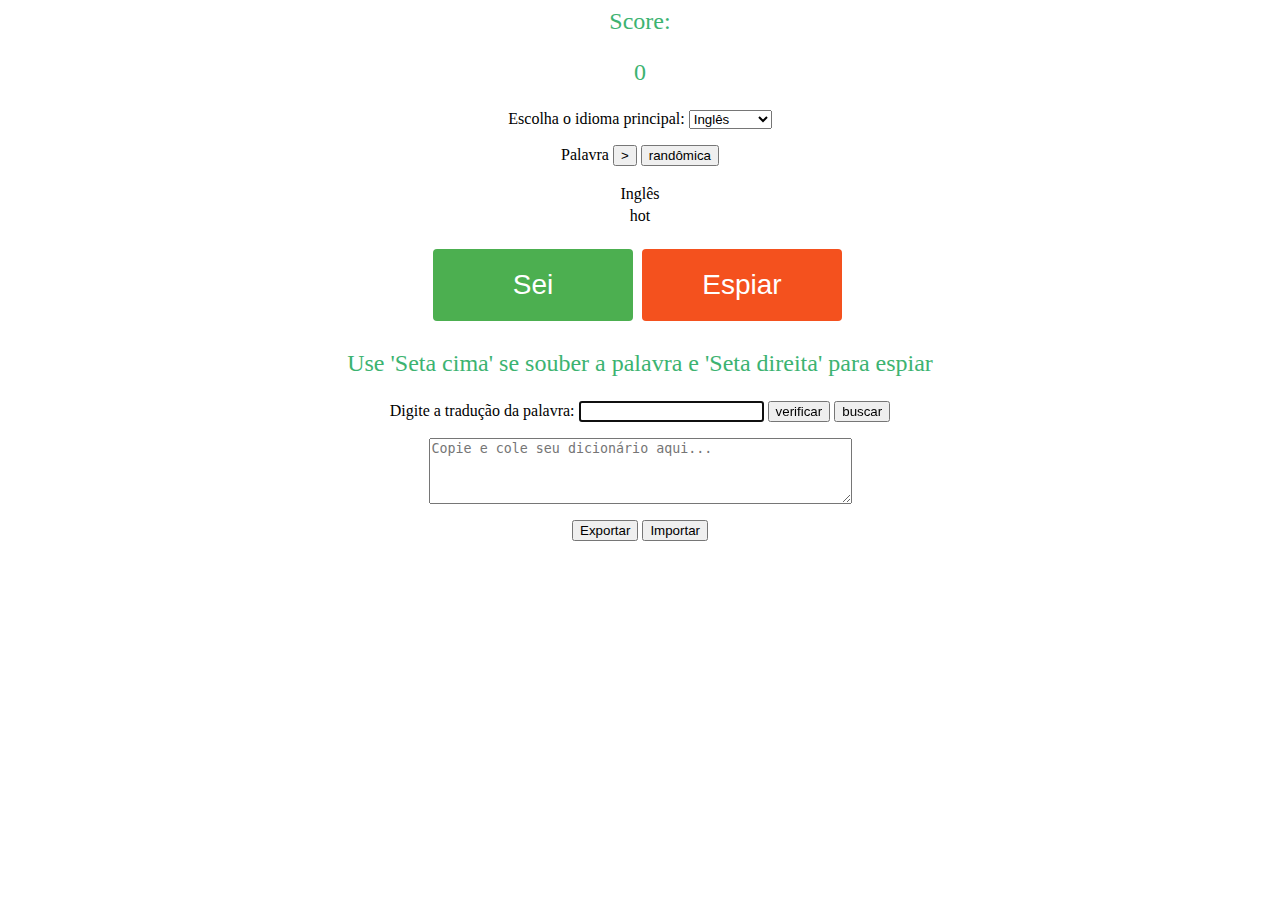
<file: index.html>
<html>
	<head>
		<link rel="shortcut icon" href="imagens/magic.ico" type="image/x-icon">
		<title>
			ML War of Meanings
		</title>
		<style>

.button1 {
  display: inline-block;
  border-radius: 4px;
  background-color: #f4511e;
  border: none;
  color: #FFFFFF;
  text-align: center;
  font-size: 28px;
  padding: 20px;
  width: 200px;
  transition: all 0.5s;
  cursor: pointer;
  margin: 5px;
}

.button1 span {
  cursor: pointer;
  display: inline-block;
  position: relative;
  transition: 0.5s;
}

.button1 span:after {
  content: '\00bb';
  position: absolute;
  opacity: 0;
  top: 0;
  right: -20px;
  transition: 0.5s;
}

.button1:hover span {
  padding-right: 25px;
}

.button1:hover span:after {
  opacity: 1;
  right: 0;
}

.button2 {
  border-radius: 4px;
  position: relative;
  background-color: #4CAF50;
  border: none;
  font-size: 28px;
  color: #FFFFFF;
  padding: 20px;
  width: 200px;
  text-align: center;
  transition-duration: 0.4s;
  text-decoration: none;
  overflow: hidden;
  cursor: pointer;
}

.button2:after {
  content: "";
  background: #f1f1f1;
  display: block;
  position: absolute;
  padding-top: 300%;
  padding-left: 350%;
  margin-left: -20px !important;
  margin-top: -120%;
  opacity: 0;
  transition: all 0.8s
}

.button2:active:after {
  padding: 0;
  margin: 0;
  opacity: 1;
  transition: 0s
}

        	</style>
		<script>
			class Dicionario {
				constructor(lingua, palavras){
					this.lingua = lingua;
					this.palavras = palavras;
				}
				
				lingua(){
					return this.lingua;
				}

				palavras(){
					return this.palavras;
				}
			}

			var dicionarioDePortugues = new Dicionario("Português", 
[
"pintura",
"foto",
"travesseiro",
"mala",
"escrivaninha",
"guarda roupa",
"roda",
"apoio",
"parede",
"tijolo",
"estrutura",
"piso",
"toalha",
"escova",
"escova de dente",
"sala",
"tomada",
"caixa",
"colchão",
"janela",
"sofá",
"televisão",
"varanda",
"corrimão",
"plugue",
"cabo",
"monitor",
"banana",
"carregador",
"câmera",
"pia",
"antena",
"chinelo",
"dicionário",
"couro",
"arame",
"cortina",
"prateleiras",
"relógio",
"tapete",
"almofada",
"livros",
"xícara",
"armário",
"fogão",
"pá",
"lareira",
"foto",
"porta",
"caixa",
"espelho",
"ar condicionado",
"gato",
"sapo",
"frango",
"tartaruga",
"caranguejo",
"coelho",
"tubarão",
"crocodilo",
"girafa",
"vaca",
"cavalo",
"borboleta",
"touro",
"porco",
"rinoceronte",
"ovelha",
"cobra",
"panda",
"camiseta",
"terno",
"cinto",
"calça",
"colete",
"luvas",
"vestido",
"anel",
"saia",
"brinco",
"camisa",
"jaqueta",
"cachecol",
"calção",
"gravata",
"meias",
"fone de ouvido",
"Hamburger",
"chocolate",
"Macarrão",
"baguete",
"maçã",
"sanduíche",
"ervilhas",
"mangas",
"muffin",
"laranja",
"doce",
"ketchup",
"camarão",
"cocos",
"bananas",
"peixe",
"torta",
"sacola",
"Bolsa",
"carteira",
"zíper",
"Assistir",
"chaves",
"dinheiro",
"fones de ouvido",
"Presente",
"copos",
"Carteira de identidade",
"lanterna",
"jornal",
"botão",
"computador portátil",
"caneta",
"livro",
"tecidos",
"pipa",
"telefone",
"policial",
"recepcionista",
"enfermeira",
"designer gráfico",
"mecânico",
"doutor",
"artista",
"técnico de informática",
"dançarino",
"caixa",
"bombeiro",
"cabeleireiro",
"piloto",
"condutor",
"carpinteiro",
"cientista",
"sabão",
"pasta de dentes",
"xampu",
"pentear",
"fio dental",
"banheiro",
"escova de cabelo",
"papel higiênico",
"batom",
"banho",
"navalha",
"plugue de furo",
"chuveiro",
"torneira",
"olhos",
"dentes",
"dedos do pé",
"cabeça",
"sobrancelha",
"ouvidos",
"cabelo",
"ombro",
"língua",
"ossos",
"mão",
"dedo",
"joelho",
"bigode",
"tornozelo",
"nariz",
"perna",
"dedão",
"pescoço",
"salto",
"boca",
"barba",
"corpo",
"empregos",
"pessoal",
"Comida",
"roupas",
"casa",
"animais",
"Águia",
"cisne",
"Abelha",
"tartaruga",
"Lobo",
"leão",
"Coruja",
"lagarta",
"gorila",
"hipopótamo",
"bode",
"Caracol",
"besouro",
"canguru",
"papagaio",
"baleia",
"gafanhoto",
"formiga",
"camelo",
"Lagarto",
"escrivaninha",
["ventilador", "fã"],
"aquecedor",
"capacho",
"armários",
"gavetas",
"luminária",
"frigorífico",
"casaco",
"prateleira",
"extintor de incêndio",
"televisão",
"Banco",
"vaso",
"controlo remoto",
"cadeirinha",
"estante",
"cortinas",
"aspirador de pó",
"jeans",
"blazer",
"mochila",
"chinelos",
"avental",
"tênis",
"fato de treino",
"luvas",
"sandálias de dedo",
"coroa",
"botas",
"camisa polo",
"calções cargo",
"sandálias",
"óculos",
"oculos de sol",
"capuz",
"blusa",
"X-Burger",
"pãezinhos",
"ovo frito",
"espaguete",
"salsão",
"Melancia",
"rosquinhas",
"burrito",
"couve-flor",
"noz",
"limão",
"milho",
"pirulito",
"croissant",
"beringela",
"bolo",
"bife",
"mouse",
"microfone",
"bateria",
"calculadora",
"tomada",
"controlador",
"impressora",
"linha",
"trocar",
"teclado",
"caixas de som",
"disco",
"lâmpada elétrica",
"tábua",
"limpador",
"construtor",
"engenheiro",
"encanador",
"decorador",
"dentista",
"designer de moda",
"veterinario",
"segurança",
"tutor",
"chefe de cozinha",
"cirurgião",
"vendedor",
"fotógrafo",
"massagista",
"cantor",
"Esportes",
"futebol",
"ciclismo",
"levantamento de peso",
"luta livre",
"mergulhando",
"basquetebol",
"beisebol",
"Futebol americano",
"hóquei",
"boliche",
"natação",
"piscina",
"xadrez",
"Grilo",
"tiro com arco",
"boxe",
"colher",
"chaleira",
"café",
"máquina de café",
"saca rolhas",
"tigela",
"frigideira",
"torradeira",
"copo de vinho",
"misturador",
"vidro",
"jarro",
"microondas",
"pano de prato",
"ralador",
"faca",
"panela",
"bule",
"natureza",
"o sol",
"arco-íris",
"Rio",
"vulcão",
"a lua",
"Flor",
"neve",
"arbusto",
"relâmpago",
"planeta",
"chuva",
"nuvens",
"montanha",
"floresta",
"falésias",
"árvore",
"Folha",
"deserto",
"Lago",
"vento",
"estrelas",
"papelaria",
"régua",
"clipes de papel",
"grampeador",
"marcador",
"lápis",
"fita",
"bloco de anotações",
"prancheta",
"caneta tinteiro",
"estojo de lápis",
"pasta",
"pincel",
"afiador",
"tesoura",
"música",
"violino",
"saxofone",
"trompete",
"clarinete",
"piano",
"bateria",
"guitarra",
"acordeão",
"pandeiro",
"harpa",
"harmônica",
"banjo",
"cenouras",
"arroz",
"ovos cozidos",
"repolho",
"alho",
"cogumelos",
"massa",
"pimentas",
"chocolate quente",
"Macarrão instantâneo",
"morangos",
"pepino",
"amendoim",
"batatas",
"abacaxi",
"pão",
"salgadinhos",
"transporte",
"bicicleta",
"carro",
"furgão",
"lambreta",
"foguete",
"ônibus",
"caminhão",
"ambulância",
"skate",
"motocicleta",
"plano",
["treinar", "trem", "comboio"],
"helicóptero",
"escada rolante",
"trator",
"moto",
"barco",
"caminhão de bombeiros",
"hospital",
"braço quebrado",
"olho roxo",
"curativo",
"maca",
"dor de estômago",
"Medicina",
"erupção da tosse",
"seringa",
"cicatriz",
"cadeira de rodas",
"curativo",
"sangramento nasal",
"estetoscópio",
"bengala",
"perna quebrada",
"edifícios",
"bloco de apartamentos",
"Ponte",
"cinema",
"garagem",
"loja de animais",
"arranha-céus",
"posto de gasolina",
"local de construção",
"Igreja",
"castelo",
"aeroporto",
"túnel",
"loja de conveniência",
"lugares",
"quarto",
"Parque",
"escritório",
"corredor",
"biblioteca",
"Sala de aula",
"supermercado",
"Parque infantil",
"armazenar",
"restaurante",
"Shopping",
"estude",
"assuntos",
"Matemáticas",
"Educação Física",
"Espanhol",
"química",
"Inglês",
"geografia",
"Informática",
"Chinês",
"arte",
"história",
"física",
"biologia",
"números",
"1",
"seis",
"onze",
"dezesseis",
"trinta",
"dois",
"Sete",
"doze",
"dezessete",
"quarenta",
"três",
"oito",
"Treze",
"dezoito",
"cinquenta",
"quatro",
"nove",
"quatorze",
"dezenove",
"sessenta",
"cinco",
"países",
"América",
"Austrália",
"Canadá",
"Irlanda",
"África do Sul",
"França",
"Inglaterra",
"Espanha",
"Tailândia",
"Egito",
"China",
"Índia",
"Itália",
"Peru",
"Argentina",
"Rússia",
"Alemanha",
"Japão",
"Jardim",
"Banco",
"cabana",
"cortador de grama",
"ralo",
"fonte",
"fogos de artifício",
"pá",
"carrinho de mão",
"esfregar",
"parafuso",
"balde",
"bandeira",
"vassoura",
"varal de roupas",
"pá de lixo e escova",
"portão",
"balanço",
"escada",
"coisas",
"vela",
"magnético",
"bolsa",
"Cone de tráfego",
"caixa eletrônico",
"dados",
"cadeado",
"carta",
"semáforo",
"microscópio",
"balão",
"pasta",
"carrinho de compras",
"sinal de parada",
"globo",
"cores",
"vermelho",
"amarelo",
"Preto",
"roxa",
"azul",
"verde",
"Branco",
"cinza",
"Castanho",
"ficar na fila",
"emprestar",
"do",
"posso emprestar",
"uma",
"Eu estou",
"esta",
"grande",
"aquele",
"todos os outros",
"precisar",
"dentro",
"por favor",
"fique",
"és tu",
"para",
"Por quê",
"bastante",
"uns poucos",
"a",
"depois de",
"haverá",
"Who",
"dólares",
"almoço",
"Desculpe-me",
"vamos",
"vai",
"quanto tempo",
"tráfego",
"pequeno",
"é",
"trazer",
"guarda",
"amanhã",
"mudança",
"Você tem",
"vinte",
"dinheiro",
"esses",
"realmente",
"todo",
"calça",
"minha",
"eu",
"com",
"cair",
"Faz",
"posso",
"Próximo",
"em",
"algum",
"custo",
"Como",
"rico",
"quando",
"cinco",
"doze",
"Nós vamos",
"E se",
"chapéu",
"ou",
"não",
"eles vão",
"eles",
"não se preocupe",
"dez",
"cinza",
"é ele",
"isso vai ser",
"mil",
"ela",
"eram",
"azul",
"cinquenta",
"irmã",
"carro",
"Sete",
"inferno",
"dinheiro",
"Muito de",
"doente",
"quarenta",
"certo",
"casa",
"eles estão",
"mesmo",
"atm",
"na fila",
"em breve",
"estar",
"nós",
"lá",
"muitos",
"Papai",
"e",
"ninguém",
"Brasil",
"fazer",
"você vai",
"gosta",
"pessoas",
"chamar",
"agora",
"Perguntou",
"antes de",
"do que",
"mim",
"ouvir",
"inglês",
"quebrou",
"prazer que",
"ausência de",
"não foi",
"poderia",
"ortografia",
"isso é",
"ele",
"vermelho",
"ter",
"você tem",
"não",
"difícil",
"assim",
"planejado",
"sentado",
"Porque",
"mais",
"às vezes",
"maioria",
"varrer",
"cozinheiro",
"Desculpe",
"caixa",
"primeiro",
"mãe",
"abrir",
"tipo de",
"atras do",
"então",
"perde",
"um com o outro",
"você é",
"roupas",
"Escovar",
"falou",
"doente",
"venha",
"tanto",
"dois",
"aqui",
"sempre",
"amar",
"Maior",
"foi",
"Como",
"futebol",
"Nunca",
"ano Novo",
"quinto",
"cerca de",
"tempos",
"estava lá",
"não houve",
"não fez",
"Festa",
"comi",
"esquecido",
"certo",
"quatro",
"para",
"'s",
"nome",
"deixou",
"chá",
"conheceu",
"quarto",
"café",
"Comida",
"esquecidas",
"crianças",
"vestir",
"isto",
"elas",
"avós",
"pizza",
"havia",
"mais",
"Páscoa",
"fez",
"houve",
"deles",
"eu tenho",
"comer",
"machuca",
"todos os dias",
"Está",
"sorvete",
"não pode",
"dente",
"não",
"mim",
"faz",
"seu",
"balcão de recepção",
"ir",
"1",
"pegar",
"caro",
"obrigado",
"Vejo",
"Compreendo",
"viajar por",
"Boa",
"muitas vezes",
"muito",
"vê você",
"alérgico",
"não",
"também",
"a partir de",
"quanto tempo",
"eu preciso",
"uns poucos",
"Europa",
"dor de estômago",
"ter",
"tem",
"dor de estômago",
"Vá dormir",
"ela",
"cedo",
"ela é",
"seis",
"precisa",
"vai dormir",
"precisa",
"bebidas",
"tu",
"quer",
"dor de cabeça",
"pé",
"Posso ter",
"dentes",
"cada",
"de outros",
"número de telefone",
"pés",
"ajuda",
"usualmente",
"ensolarado",
"ao ar livre",
"dentro",
"tem",
"adormecido",
"clima",
"Está",
"fechado",
"duro",
"deixando",
"faz uma viagem",
"lá",
"chegar",
"ônibus",
"Gostaria",
"Comboio",
"amaria",
"África",
"só",
"que",
"vestidos",
"Tempo",
"cidade",
"famílias",
"começar",
"pátio",
"trabalhar",
"há",
"e você",
"comendo",
"sair",
"não é",
"vários",
"não é",
"caminhada",
"tomar um banho",
"Pare",
"pássaros",
"quarto",
"pássaro",
"parando",
"Essa",
"cansado",
"limpar",
"país",
"paradas",
"conta",
"dólar",
"o dia Depois de Amanhã",
"escritório",
"vidro",
"durar",
"próxima vez",
"rompe",
"Ação de graças",
"beisebol",
"novembro",
"que",
"sabia",
"jogando",
"Olá",
"açúcar",
"qual o seu nome",
"de nada",
"adeus",
"leite",
"sim",
"prazer em conhecê-la",
"eu sou de",
"Canadá",
"desperdício",
"desperdiçado",
"quase",
"todos",
"que possível",
"educado",
"perfeito",
"pelo menos",
"preparado",
"não fez",
"conhecer",
"nosso",
"blogue",
"escrever",
"a Internet",
"família",
"fique online",
"o negócio",
"notícias",
"irmãos",
"usar",
"música",
"endereço de e-mail",
"à noite",
"Onde",
"leitura",
"hip-hop",
"novo",
"aplicativos",
"Wi-fi",
"mídia social",
"aeroporto",
"não pode",
"muitos",
"irmão",
"não pode",
"Verifica",
"verificação",
"mensagens de texto",
"notebooks",
"Verificações",
"vídeo",
"pais",
"Branco",
"agora mesmo",
"preciso",
"com que frequência",
"Clique em",
"tábua",
"comprimidos",
"foto",
"o rádio",
"trabalho de casa",
"Morada",
"biblioteca",
"isto é",
"contadores",
"contador",
"Gerente",
"o que é",
"legais",
"hoje",
"existem",
"dele",
"ele é",
"trabalho",
"interessante",
"quebrado",
"enquanto",
"não deveria",
"quantos",
"exceto",
"Agradável",
"a",
"lavar roupas",
"posso ter",
"importante",
"cor de rosa",
"popular",
"Shopping",
"outro",
"Conheça",
"quer",
"pronto para",
"gratuitamente",
"homem",
"ônibus",
"ainda",
"um pouco",
"Assistir",
"triste",
"quer",
"cabelo",
"salada",
"sentimentos",
"Está",
"quando",
"sedento",
"caloroso",
"quente",
"legais",
"mulher",
"ontem",
"mais ocupado",
"mau",
"melhorar",
"uns",
"amigo",
"reserva",
"bilhete",
"programa de TV",
"lava a louça",
"precisa",
"levar",
"casas",
"lindo",
"não deveria",
"lavando a louça",
"como",
"devemos",
"sou.",
"agrafador",
"fotocopiadora",
"alguém",
"fora",
"não tenho",
"pessoal",
"o maior",
"roubaram",
"sala",
"menor",
"por si próprio",
"certo",
"pago",
"desde",
"luz",
"retomar",
"Faz",
"esperança",
"esperança",
"certificar-se",
"famoso",
"em formação",
"Diversão",
"português",
"Verifica",
"de",
"mais fácil",
"mais amigável",
"alguns",
"Concha",
"incrível",
"marido",
"baterias",
"elétrico",
"sob",
"inteira",
"possivelmente",
"vinte e cinco",
"nacional",
"três",
"leste",
"feliz",
"esfregar",
"varreduras",
"vassoura",
"esponja",
"fazendo",
"agua",
"nada",
"pausa",
"varrendo",
"café",
"cafés",
"convidar",
"copo de vinho",
"sair",
"você gostaria de",
"essa noite",
"beber",
"encontrar",
"não pode",
"grandes",
"hotel",
"estude",
"recebendo",
"pensa isso",
"O amor é",
"que",
"horrível",
"Gostaria",
"iniciando",
"voz",
"ruído",
"por aqui",
"'s",
"para",
"vidas",
"aproximar",
"frio",
"texto",
"menos",
"de outros",
"que",
"esta",
"excelente",
"Passaporte",
"de volta",
"também",
"enviei",
"bateria",
"prazeroso",
"a conta",
"acima de",
"posso",
"por toda parte",
"Nós deveríamos",
"lixo",
"tal",
"segundo",
"viajei",
"Voltam",
"tabela",
"finalmente",
"decolando",
"Sul",
"somente",
"Próximo",
"ensino médio",
"anúncios",
"propaganda",
"diferença",
"bastante",
"minha",
"confortável",
"alguém",
"colocar",
"interior",
"Alegre",
"está",
"serrar",
"Duplo",
"gostaria",
"assentos",
"número",
"pisos",
"assento",
"junto",
"restaurante",
"companhia",
"montar um cavalo",
"muito",
"perigoso",
"tedioso",
"algo mais",
"na hora",
"melhor",
"pedido",
"nada mal",
"Reveja",
"avaliações",
"pizza",
"faca",
"Posso ter",
"pense sobre",
"mais tempo",
"mais verde",
"quão",
"você está certo",
"ela tem",
"barato",
"armazenar",
"amarelo",
"Eu gostaria de",
"inglês",
"ele tem",
"curto",
"que tipo",
"ele é",
"bilhetes",
"visto",
"hotéis",
"não",
"no",
"dentro",
"horas",
"velho",
"fica",
"para",
"Rio de Janeiro",
"vai",
"chega",
"não",
"Lisboa",
"Onde",
"menina",
"pela manhã",
"come",
"a",
"leite",
"Como",
"sai",
"viver",
"com",
"não",
"arroz",
"faz",
"feliz",
"multar",
"Portugal",
"OK",
"obrigada",
"trabalhar",
"dicionário",
"França",
"fala",
"usa",
"Reproduzir",
"futebol",
"Desculpe-me",
"chinês",
"tomou",
"tocam",
"bagunçado",
"esfregar",
"escolher",
"noventa",
"terceiro",
"esfregãos",
"anos",
"baixa",
"Argentina",
"Táxi",
"Onde é",
"Inglaterra",
"aqui",
"criança",
"é ela",
"amigos",
"tchau",
"irmãs",
"exames",
"universidade",
"eu sou",
"Ensinar",
"tu",
"classe",
"que",
"és tu",
"cair",
"queda",
"pagando",
"mãe",
"delicioso",
"acima",
"foi",
"visto",
"atrasado",
"iniciado",
"Natal",
"contar",
"Eu sinto Muito",
"novamente",
"excelente",
"Oi",
"Acho que não",
"você gosta",
"camisas",
"eu penso que sim",
"como foi",
"como você diz",
"te vejo amanhã",
"seu",
"até mais",
"boa noite",
"Está",
"Visita",
"desgasta",
"camisa",
"muito",
"bom Dia",
"sentir",
"tenha uma boa noite",
"boa tarde",
"como você está",
"karaokê",
"bem-vindo ao",
"parece",
"boa tarde",
"escola",
"cantando",
"sou",
"compromissos",
"vem",
"pedir por",
"falando",
"Sra",
"primeiro nome",
"senhor",
"passar o tempo",
"como vai",
"seu",
"eu também",
"Boa",
"Muito obrigado",
"Reproduzir",
"vamos lá",
"brasileiro",
"assistir TV",
"tocar guitarra",
"Rocha",
"português",
"a tarde",
"pão",
"quanto é",
"Preto",
"novo",
"azul",
"eu quero",
"cinema",
"peixe",
"ela é",
"alta",
"gatos",
"pai",
"engraçado",
"favorito",
"local na rede Internet",
"e-mails",
"blogues",
"o email",
"último nome",
"sanduíche",
"ampla",
"cardápio",
"sopa",
"Onde está a",
"banheiro",
"a",
"Meu nome é",
"como você está",
"De onde você é",
"borda",
"abaixo",
"estava indo para",
"respondidas",
"em primeiro lugar",
"outro",
"no entanto",
"Profissional de negócios",
"acessível",
"correto",
"ninguém",
"mas",
"vamos",
"Me ligue de volta",
"errado",
"menos",
"alguns",
"telefonado",
"depois de",
"não tem",
"e quanto a",
"O mais breve possível",
"Programas",
"imediatamente",
"identificação",
"bancário",
"casa",
"trinta",
"nada",
"ligue de volta",
"trabalhado",
"devo",
"nós",
"meta",
"oferta",
"empresárias",
"policiais",
"conhecido",
"Ambas",
"ser",
"menos",
"sempre",
"bebendo",
"venceu",
"aberto",
"Infelizmente",
"sorte",
"por pouco",
"cuidadoso",
"eram",
"satisfeito",
"dado",
"snowboard",
"sol",
"comida rápida",
"sonhos",
"Sonhe",
"chateado",
"teve",
"doces",
"o resto",
"devolva",
"diferente",
"dormiu",
"rodas",
"skate",
"patins",
"outro",
"frente",
"por aí",
"encontrado",
"mordeu",
"horas",
"lã",
"deixa pra lá",
"enviado por e-mail",
"lixeira",
"correspondência",
"chamado",
"eu tenho",
"nomes",
"quanto tempo",
"usado",
"ovelha",
"desenhos animados",
"desenho animado",
"canal",
"surpreso",
"animado",
"amigáveis",
"skate",
"algo",
"pequeno",
"relógios",
"Magia",
"imagina se",
"um pouco",
"Ei",
"bom em",
"Nós vamos",
"se adequa",
"Traje",
"volta",
"importam",
"Preencha este formulário",
"possível",
"on-line",
"Praça",
"cartão de crédito",
"Preencha",
"mais tarde",
"A respeito",
"comprado",
"quantos",
"poster",
"vento",
"acorde",
"sentido",
"incomum",
"1",
"lado de dentro",
"vestiu",
"parece",
"ouvi",
"resfriado",
"não posso esperar",
"boné",
"Lista",
"mesmo",
"decolar",
"um momento",
"tirar o chapéu",
"Sua",
"Shopping",
"posso",
"carimbo",
"carimbos",
"descrito",
"Telefone",
"caiu",
"no decorrer",
"Who",
"horrível",
"pior",
"por causa de",
"pedido",
"pegar",
"acenda as luzes",
"Sombrio",
"calças",
"roxa",
"vestir",
"ligar o computador",
"escolher",
"fora",
"ar",
"Marrocos",
"esperou",
"vivido",
"ainda",
"não poderia",
"foi",
"veio",
"para dentro",
"Preto",
"vermelho",
"ouro",
"experimentar o jeans",
"Maquiagem",
"Castanho",
"experimentar",
"de qualquer forma",
"até",
"coloque seu casaco",
"experimenta-os",
"prata",
"vamos lá",
"enevoado",
"perigo",
"Março",
"meia-noite",
"tanto",
"neve",
"deusa",
"religião",
"deusas",
"religiões",
"guerra",
"grego",
"estudou",
"interessado",
"americano",
"africano",
"visitou",
"ensinou",
"vários",
"asiático",
"nós",
"países",
"de várias",
"europeu",
"tirando",
"fim",
"Folha",
"vocabulário",
"cada",
"pego",
"Internet",
"estudos",
"notas",
"deu",
"prateleira",
"rápido",
"perde",
"claramente",
"facilmente",
"como sempre",
"caixas",
"se dar bem",
"francês",
"isso mesmo",
"caderno",
"vestir-se",
"corrido",
"tendo",
"química",
"Levante-se",
"em algum lugar",
"recordações",
"memória",
"quebra-cabeça",
"fazer",
"ter",
"especial",
"tudo",
"perder tempo",
"Maravilhoso",
"já",
"todo",
"Eu adoraria",
"vocês todos",
"Uau",
"você pode",
"nadar",
"cartão",
"balão",
"balões",
"vê você",
"não era",
"Muitas felicidades",
"Está",
"onze",
"nove",
"oito",
"bateria",
"flauta",
"ajuda",
"mais devagar",
"Olhe para a",
"repetir",
"Desculpe",
"ou",
"realmente",
"algum",
"falar",
"sapatos",
"sair",
"ligar",
"desligar",
"on-line",
"limpo",
"Aulas",
"árabe",
"Madeira",
"sim",
"construído",
"qualquer pessoa",
"sem",
"provavelmente",
"convidamos",
"décima primeira",
"duas vezes",
"Conecte-se",
"Wi-fi",
"rede",
"universidades",
"atrás",
"roubado",
"mouse",
"uma vez",
"usando",
"Alemanha",
"pintado",
"escola",
"cães",
"surpresa",
"convites",
"feliz por",
"alho",
"frito",
"assado",
"qualquer um",
"sozinhos",
"fantástico",
"grelhado",
"por você mesmo",
"vergonha",
"tem que",
"com fome",
"dezenove",
"mente",
"sem problemas",
"vocês caras",
"por que não",
"pode ​​ser",
"realmente",
"membros",
"área",
"turistas",
"por aí",
"fique quieto",
"atividade",
"na rua",
"natureza",
"ventoso",
"contou",
"lotado",
"o suficiente",
"Praça",
"Centro",
"mobiliário",
"moderno",
"Oeste",
"Centro da cidade",
"Diário",
"à venda",
"rezar",
"bibliotecas",
"Igreja",
"mais",
"golfe",
"atravessar de",
"caminho",
"semanalmente",
"dia todo",
"bebido",
"trouxeram",
"Terrível",
"atraente",
"modelos",
"modelo",
"estrela de cinema",
"videogames",
"Como",
"xadrez",
"Peru",
"boa aparência",
"Como",
"cresceu",
"recolhido",
"histórias em quadrinhos",
"instrumento",
"instrumentos",
"aprendido",
"nosso",
"musical",
"caminhada",
"impressionante",
"Além disso",
"hip-hop",
"deixe de ser criança",
"mais do que",
"clássico",
"rap",
"quem é",
"Itália",
"musica rock",
"jazz",
"alma",
"cantou",
"Ouvido",
"jogado",
"moda",
"especialmente",
"pop",
"fotografia",
"velozes",
"verde",
"cadeia",
"Colinas",
"segundos",
"quinze",
"exatamente",
"sobre",
"o mais rápido",
"altura",
"sessenta",
"jóia",
"gritou",
"motor",
"gritos",
"quebrado",
"extra",
"ao longo",
"ciclismo",
"oculos de sol",
"raquete",
"bater",
"eles",
"perdido",
"final",
"excitante",
"partida",
"jogou",
"seriamente",
"corredores",
"milhares",
"peso",
"gaveta",
"espaço",
"na esquina",
"em",
"fora",
"cesto de lixo",
"calor",
"seco",
"em si",
"lavado",
"máquina de lavar",
"sentado",
"ela mesma",
"gelo",
"fogão",
"fechar",
"através",
"abril",
"eletricidade",
"temperatura",
"ex-mulher",
"avise",
"certamente",
"se sentindo melhor",
"descobrir",
"até sábado",
"posso",
"futuro",
"colares",
"fora",
"contra",
"jogos de tabuleiro",
"ex-marido",
"Correios",
"ao meio-dia",
"estar em movimento",
"estacionamento",
"não vai",
"momentos",
"nossos convidados",
"até",
"não será",
"Véspera de Ano Novo",
"cuidar",
"até",
"PM.",
"violino",
"ou não",
"poder",
"mais rápido",
"grau",
"se não",
"mais largo",
"o suficiente",
"é isso",
"são eles",
"és tu",
"real",
"você não pode",
"instruções",
"vocês mesmos",
"não deveriam",
"não posso",
"não deveríamos",
"não é ele",
"você não é",
"não estão lá",
"matemática",
"não existe",
"milhões",
"não é",
"mudado",
"qualquer lugar",
"pulseira",
"Mais recentes",
"antes de ontem",
"champanhe",
"tipo",
"apaixonado",
"surfar",
"montar",
"acampamento",
"voou",
"praticado",
"pronto",
"hóquei",
"desde então",
"identificação",
"dezoito",
"hora do almoço",
"fábrica",
"mais",
"por mim mesmo",
"gás",
"por",
"imposto",
"euro",
"dezesseis",
"metade",
"sobre",
"normal",
"Incluindo",
"custo",
"detalhes",
"fácil",
"mais longe",
"avião",
"internacional",
"de graça",
"disse",
"metade do preço",
"vendido",
"eléctrico",
"subir em",
"distante",
"um jeito",
"em vez de",
"Onde",
"casa",
"sai fora",
"direto",
"dirigiu",
"meio",
"canto",
"andar de baixo",
"certo",
"irmão",
"descanso",
"copos",
"andar de cima",
"Jardim",
"acho",
"churrasco",
"conta",
"clique",
"caixas de som",
"impresso",
"telas",
"aplicativo",
"tela",
"carregado",
"cópias",
"programa",
"computador portátil",
"avançado",
"Verifica",
"máquinas",
"máquina",
"século",
"séculos",
"décimo segundo",
"colar",
"Verificações",
"atrasado",
"cozido",
"nível",
"biologia",
"pegou",
"média",
"gramática",
"alemão",
"menos",
"física",
"borracha",
"cantina",
"régua",
"pasta de trabalho",
"tesoura",
"dezembro",
"à venda",
"eles mesmos",
"nós mesmos",
"tenha um bebê",
"curtiu",
"regular",
"cuidar",
"posso conseguir",
"OK",
"preencher",
"deitar-se",
"preocupado",
"Dr.",
"na realidade",
"saúde",
"comida saudável",
"Diário",
"capaz",
"cafeteria",
"noite",
"carro",
"apartamento",
"telefones",
"Rapazes",
"garotas",
"manhã",
"exame",
"professor",
"professores",
"aluna",
"show",
"livros",
"livro",
"filmes",
"colega de quarto",
"dentista",
"supermercado",
"Banco",
"hospital",
"professora",
"doutor",
"trabalho",
"gato",
"cão",
"carros",
"Garoto",
"feitiço",
"soletrado",
"ortografia",
"alunos",
"questionário",
"quarto",
"errado",
"agua",
"Presidente",
"escritor",
"recepcionista",
"cozinheiros",
"policial",
"revista",
"tornou-se",
"procurando por",
"planos",
"discutido",
"plano",
"departamento",
"entre",
"cidades",
"rapidamente",
"engenheiros",
"engenheiro",
"dólares por hora",
"Conselho",
"histórias",
"história",
"em todos os lugares",
"acreditava",
"pressa",
"talvez",
"pensei",
"morta",
"dourado",
"cruzando",
"perdido",
"ajudou",
"névoa",
"procurado",
"norte",
"com cuidado",
"bosques",
"Através dos",
"rainha",
"mais preguiçoso",
"dragões",
"Dragão",
"Rei",
"leste",
"montaram",
"telefone",
"gasto",
"lenços",
"cachecol",
"cada",
"brincos",
"ajudando",
"calção",
"vendedor",
"mostrou",
"preço",
"Tamanho",
"maiôs",
"esquiar",
"patinação",
"patim",
"rúgbi",
"ele mesmo",
"Eu mesmo",
"ajuda",
"surfar",
"você mesmo",
"cortar",
"ferido",
"escalar",
"sozinho",
"começasse",
"todo o mundo",
"Falando",
"eram",
"meio-dia",
"presunto",
"onças",
"assar",
"Pimenta",
"creme",
"menos",
"fatiar",
"fatias",
"brinde",
"peças",
"galões",
"peça",
"refrigerante",
"galão",
"como você",
"ideia",
"orientar",
"casado",
"útil",
"Irlanda",
"escolheu",
"maioria",
"cartão postal",
"cartões postais",
"Austrália",
"antes de",
"estrangeiro",
"lado",
"Reino Unido",
"Nova Zelândia",
"deixou",
"certo",
"Índia",
"Janeiro",
"mais sortudas",
"uns aos outros",
"bom tempo",
"vendo",
"texto",
"ex",
"poderia",
"me casar",
"ex-namorado",
"ex namorada",
"infeliz",
"solteiro",
"escrevi",
"aquele",
"cerca de",
"gravado",
"gravação",
"levado",
"manteve",
"artistas",
"fotógrafo",
"artista",
"fotógrafos",
"antes de",
"Europa",
"dançado",
"prêmio",
"dançarino",
"concorrência",
"ator",
"atores",
"Parabéns",
"equipe",
"atriz",
"aventuras",
"etapa",
"aventura",
"Está",
"amavam",
"camundongos",
"espanhol",
"Diversão",
"helicóptero",
"aqui está",
"com medo",
"de volta",
"embalado",
"pijamas",
"mala de viagem",
"pacote",
"capa de chuva",
"guarda-chuvas",
"guarda-chuva",
"capas de chuva",
"lembrou",
"bagagem",
"carteira",
"guia",
"linha",
"grandes",
"assim",
"Passaporte",
"mapa",
"passaportes",
"ratos",
"elevadores",
"elevador",
"reparado",
"tudo bem",
"acima",
"sala de estar",
"armário de roupa",
"assistiu",
"deles",
"dela",
"deixou",
"muito tempo",
"certo",
"seu",
"aparador",
"braço de cadeira",
"companheiros de quarto",
"irmãzinha",
"renda",
"tigela",
"Caneca",
"tigelas",
"peras",
"canecas",
"manga",
"mais fresco",
"mangas",
"Melão",
"melões",
"algo mais",
"posso ter",
"iogurte",
"algum",
"eu terei",
"omeletes",
"cereal",
"Eu gostaria",
"Academia",
"piscina",
"mercado",
"Oh",
"depois",
"passeios turísticos",
"Egito",
"ilha",
"mar",
"mochilas",
"ilhas",
"mochila",
"Coreia do Sul",
"cedo",
"voleibol",
"barco",
"capital",
"voo",
"castelo",
"arte",
"círculo",
"caso",
"atraiu",
"erros",
"erro",
"projeto",
"pedir emprestado",
"emprestado",
"geografia",
"Ciência",
"Entendido",
"livros didáticos",
"leitura",
"Japão",
"cozinhou",
"finalizado",
"acordado",
"verificado",
"falou",
"história",
"grau",
"nascermos",
"faleceu",
"chorou",
"nadar",
"lâmpadas",
"garfo",
"garfos",
"luminária",
"colheres",
"gabinete",
"1",
"facas",
"esposas",
"pentear",
"escova de dente",
"escovas de dentes",
"pertenceu",
"sofá",
"por",
"perfeito",
"junho",
"casou-se",
"andar",
"motocicleta",
"motocicletas",
"barras",
"bater papo",
"Barra",
"italiano",
"namorado",
"Namorada",
"Teatro",
"concertos",
"claro",
"Navegando",
"coração",
"aniversário",
"cérebro",
"pescoço",
"cuidar",
"sentir-se melhor",
"bom para",
"sentar-se",
"sangue",
"razão",
"corpo",
"enfermeira",
"sabão",
"como vai",
"dor",
"de volta",
"quando",
"pior",
"dedo",
"Medicina",
"dedos",
"cobras",
"som",
"coelhos",
"visualizar",
"agricultor",
"montanha",
"caminho",
"Estrela",
"agricultores",
"montanhas",
"topo",
"estrelas",
"caminhou",
"baixa",
"pontes",
"Campos",
"campo",
"chuva",
"teto",
"Ponte",
"de madeira",
"céu",
"lua",
"floresta",
"florestas",
"família",
"Nós vamos",
"trabalho de casa",
"ela",
"japonês",
"tempo curto",
"tenha um bom",
"boa sorte",
"prazer em conhecê-la",
"pescaria",
"prepare-se",
"Mais velho",
"receber",
"isso é bom",
"como tá indo",
"tudo bem",
"OK",
"acho que sim",
"devagar",
"fale mais devagar",
"não se esqueça",
"não entendo",
"acidente",
"Entrada",
"incêndio",
"saída",
"saídas",
"o que há de errado",
"chefe",
"compromisso",
"isso vai",
"calendário",
"trabalhador",
"documentos",
"secretário",
"documento",
"trabalhadores",
"encontro",
"quatorze",
"garrafas",
"garrafa",
"cozinheiro",
"faz",
"Treze",
"milhão",
"Muito de",
"isto",
"odiado",
"trabalhando",
"tio",
"tia",
"favorito",
"vida",
"preocupado",
"espelhos",
"luzes",
"luz",
"espelho",
"acima de",
"chegado",
"Assistir",
"avó",
"Vô",
"Outubro",
"e um quarto",
"julho",
"quarto para",
"agosto",
"deixou",
"carregou",
"esposa",
"escola Superior",
"fiquei",
"homens",
"música",
"músicas",
"bicicleta",
"choveu",
"nublado",
"Ásia",
"ocupado",
"nós",
"parou",
"assistindo",
"necessário",
"apreciado",
"professores",
"moscas",
"aeroporto",
"bolsas",
"sacola",
"Abaixe",
"acorda",
"acordar",
"caro",
"mais alto",
"vem de",
"China",
"vem de onde",
"vai",
"difícil",
"primeiro",
"senhor.",
"décimo",
"cantando",
"setembro",
"Próximo",
"fechado",
"nono",
"fevereiro",
"sétimo",
"oitavo",
"não",
"sexto",
"mais quente",
"mais próximo",
"bancos",
"só",
"Aprendendo",
"aniversários",
"Encontro: Data",
"festas",
"quinto",
"dezessete",
"mais rico",
"mais engraçado",
"mais engraçado",
"mais barato",
"menor",
"estudo",
"viagem",
"coisas",
"coisa",
"papel",
"o mais rápido",
"mais bonito",
"mais fácil",
"mais velho",
"barato",
"comprando",
"também",
"laranja",
"estante",
"página",
"exemplo",
"Páginas",
"exemplos",
"cada",
"Branco",
"em.",
"escolas",
"hospitais",
"médicos",
"canetas",
"curso",
"cursos",
"responda",
"caneta",
"palavra",
"palavras",
"todo",
"celular",
"sujeito",
"quadro-negro",
"assuntos",
"preocupações",
"carrega",
"dançando",
"estudos",
"garçonete",
"jogador",
"garçom",
"jogadoras",
"preocupação",
"teste",
"testes",
"dicionários",
"conversação",
"rádio",
"banda",
"dança",
"conversas",
"ouvindo",
"sai",
"mundo",
"fumar",
"saindo",
"correndo",
"empregos",
"problema",
"Vila",
"estradas",
"estrada",
"passado",
"grupo",
"natação",
"mais seguro",
"zero",
"televisão",
"gosta",
"leitura",
"rua",
"papel",
"carta",
"cartas",
"Nota",
"roupas",
"mensagem",
"mensagens",
"pergunta",
"perguntas",
"braços",
"face",
"mãos",
"mais gordo",
"mais fino",
"Sra.",
"caro",
"bebê",
"idade",
"bebês",
"idade",
"boca",
"porcos",
"biscoito",
"perna",
"cabeça",
"pernas",
"biscoitos",
"quartos",
"plantar",
"boneca",
"plantas",
"Relva",
"máquinas fotográficas",
"árvores",
"relógio",
"relógios",
"Câmera",
"árvore",
"porta",
"chave",
"chaves",
"mais curta",
"mais alto",
"cabelo curto",
"mulheres",
"engraçado",
"pobre",
"gordo",
"afinar",
"alta",
"orelha",
"apanhar",
"bola",
"ouvidos",
"pintar",
"muro",
"chão",
"paredes",
"olhos",
"pessoa",
"oitenta",
"amável",
"tipos",
"setenta",
"aviões",
"rios",
"metrô",
"Rio",
"abrir",
"jardim zoológico",
"museus",
"museu",
"lugares",
"Lugar, colocar",
"fábricas",
"Flor",
"flores",
"Jardim",
"Esportes",
"basquetebol",
"inverno",
"cair",
"piquenique",
"piqueniques",
"Parque",
"tênis",
"paradas",
"Cidade",
"Pare",
"verão",
"mola",
"praia",
"casaco",
"casacos",
"camisa",
"o negócio",
"mexicano",
"nacionalidade",
"restaurante",
"lavagens",
"levanta-se",
"filme",
"acabamentos",
"ensina",
"relógios",
"chapéus",
"cor",
"chapéu",
"Estados Unidos",
"Reino Unido",
"Comboio",
"estação",
"hotel",
"foto",
"fotos",
"ônibus",
"mês",
"Fazenda",
"sapato",
"saias",
"saia",
"jogos",
"camisa",
"muito",
"copos",
"xícara",
"escrivaninha",
"janelas",
"janela",
"quartos de dormir",
"As fotos",
"mesas",
"pais",
"filha",
"ano",
"anos",
"filhos",
"filho",
"sábado",
"minuto",
"minutos",
"cama",
"domingos",
"semana",
"Domingo",
"semanas",
"Sábados",
"Quintas-feiras",
"quarta-feira",
"Sexta-feira",
"sextas-feiras",
"quinta-feira",
"segundas",
"Segunda-feira",
"terça",
"terças feiras",
"cadeira",
"mesas",
"banheiro",
"tabela",
"banheiros",
"cozinha",
"cadeiras",
"horas",
"tarde",
"tarde",
"computadores",
"computador",
"dia",
"dias",
"línguas",
"Língua"
]
);
			var dicionarioDeIngles = new Dicionario("Inglês", 
[
"painting",
"photograph", 
"pillow",
"suitcase",
"writing desk",
"wardrobe",
"wheel",
"support",
"wall",
"brick",
"structure",
"floor",
"towel",
"brush",
"toothbrush",
"living room",
"electrical outlet",
"box",
"mattress",
"window",
"sofa",
"television",
"balcony",
"handrail",
"plug",
"cable",
"monitor",
"banana",
"charger",
"camera",
"sink",
"antenna",
"slipper",
"dictionary",
"leather",
"wire",
"curtain",
"shelves",
"clock",
"rug",
"cushion",
"books",
"cup",
"cupboard",
"stove",
"shovel",
"fireplace",
"picture",
"door",
"bin",
"mirror",
"air conditioner",
"cat",
"frog",
"chicken",
"turtle",
"crab",
"rabbit",
"shark",
"crocodile",
"giraffe",
"cow",
"horse",
"butterfly",
"bull",
"pig",
"rhino",
"sheep",
"snake",
"panda",
"Tshirt",
"suit",
"belt",
"pants",
"vest",
"gloves",
"dress",
"ring",
"skirt",
"earring",
"shirt",
"jacket",
"scarf",
"shorts",
"tie",
"socks",
"earphones",
"hamburger",
"chocolate",
"noodles",
"baguette",
"apple",
"sandwich",
"peas",
"mangoes",
"muffin",
"orange",
"candy",
"ketchup",
"shrimp",
"coconuts",
"bananas",
"fish",
"pie",
"bag",
"purse",
"wallet",
"zip",
"watch",
"keys",
"money",
"headphones",
"gift",
"glasses",
"ID card",
"flashlight",
"newspaper",
"button",
"laptop",
"pen",
"book",
"tissues",
"kite",
"phone",
"policeman",
"receptionist",
"nurse",
"graphic designer",
"mechanic",
"doctor",
"artist",
"computer technician",
"dancer",
"cashier",
"firefighter",
"hairdresser",
"pilot",
"driver",
"carpenter",
"scientist",
"soap",
"toothpaste",
"shampoo",
"comb",
"dental floss",
"toilet",
"hairbrush",
"toilet paper",
"lipstick",
"bath",
"razor",
"plug hole",
"shower",
"faucet",
"eyes",
"teeth",
"toes",
"head",
"eyebrow",
"ears",
"hair",
"shoulder",
"tongue",
"bones",
"hand",
"finger",
"knee",
"moustache",
"ankle",
"nose",
"leg",
"thumb",
"neck",
"heel",
"mouth",
"beard",
"body",
"jobs",
"personal",
"food",
"clothes",
"home",
"animals",
"eagle",
"swan",
"bee",
"tortoise",
"wolf",
"lion",
"owl",
"caterpillar",
"gorilla",
"hippo",
"goat",
"snail",
"beetle",
"kangaroo",
"parrot",
"whale",
"grasshopper",
"ant",
"camel",
"lizard",
"desk",
"fan",
"heater",
"doormat",
"lockers",
"drawers",
"lamp",
"fridge",
"coat",
"rack",
"fire extinguisher",
"tv",
"stool",
"vase",
"remote",
"deckchair",
"bookcase",
"curtains",
"vacuum cleaner",
"jeans",
"blazer",
"backpack",
"slippers",
"apron",
"sneakers",
"tracksuit",
"mittens",
"flip flops",
"crown",
"boots",
"polo shirt",
"cargo shorts",
"sandals",
"goggles",
"sunglasses",
"hoodie",
"blouse",
"cheeseburger",
"bread rolls",
"fried egg",
"spaghetti",
"celery",
"watermelon",
"donuts",
"burrito",
"cauliflower",
"walnut",
"lemon",
"corn",
"lollipop",
"croissant",
"eggplant",
"cake",
"steak",
"mouse",
"microphone",
"battery",
"calculator",
"socket",
"controller",
"printer",
"line",
"switch",
"keyboard",
"speakers",
"disc",
"light bulb",
"tablet",
"cleaner",
"builder",
"engineer",
"plumber",
"decorator",
"dentist",
"fashion designer",
"vet",
"security guard",
"tutor",
"chef",
"surgeon",
"shop assistant",
"photographer",
"masseuse",
"singer",
"sports",
"soccer",
"cycling",
"weightlifting",
"wrestling",
"diving",
"basketball",
"baseball",
"American football",
"hockey",
"bowling",
"swimming",
"pool",
"chess",
"cricket",
"archery",
"boxing",
"spoon",
"kettle",
"coffee",
"coffee machine",
"corkscrew",
"bowl",
"frying pan",
"toaster",
"wine glass",
"mixer",
"glass",
"jug",
"microwave",
"dishcloth",
"grater",
"knife",
"saucepan",
"teapot",
"nature",
"the sun",
"rainbow",
"river",
"volcano",
"the moon",
"flower",
"snow",
"bush",
"lightning",
"planet",
"rain",
"clouds",
"mountain",
"forest",
"cliffs",
"tree",
"leaf",
"desert",
"lake",
"wind",
"stars",
"stationery",
"ruler",
"paper clips",
"stapler",
"marker",
"pencil",
"tape",
"notepad",
"clipboard",
"fountain pen",
"pencil case",
"folder",
"paintbrush",
"sharpener",
"scissors",
"music",
"violin",
"saxophone",
"trumpet",
"clarinet",
"piano",
"drums",
"guitar",
"accordion",
"tambourine",
"harp",
"harmonica",
"banjo",
"carrots",
"rice",
"boiled eggs",
"cabbage",
"garlic",
"mushrooms",
"pasta",
"chilies",
"hot chocolate",
"instant noodles",
"strawberries",
"cucumber",
"peanuts",
"potatoes",
"pineapple",
"bread",
"chips",
"transport",
"bike",
"car",
"van",
"scooter",
"rocket",
"bus",
"truck",
"ambulance",
"skateboard",
"moped",
"plane",
"train",
"helicopter",
"escalator",
"tractor",
"motorbike",
"boat",
"fire engine",
"hospital",
"broken arm",
"black eye",
"bandage",
"stretcher",
"stomach ache",
"medicine",
"cough rash",
"syringe",
"scar",
"wheelchair",
"band aid",
"nose bleed",
"stethoscope",
"walking stick",
"broken leg",
"buildings",
"apartment block",
"bridge",
"movie theater",
"garage",
"pet store",
"skyscrapers",
"gas station",
"construction site",
"church",
"castle",
"airport",
"tunnel",
"convenience store",
"places",
"bedroom",
"park",
"office",
"corridor",
"library",
"classroom",
"supermarket",
"playground",
"store",
"restaurant",
"shopping center",
"study",
"subjects",
"maths",
"physical education",
"Spanish",
"chemistry",
"English",
"geography",
"computing",
"Chinese",
"art",
"history",
"physics",
"biology",
"numbers",
"one",
"six",
"eleven",
"sixteen",
"thirty",
"two",
"seven",
"twelve",
"seventeen",
"forty",
"three",
"eight",
"thirteen",
"eighteen",
"fifty",
"four",
"nine",
"fourteen",
"nineteen",
"sixty",
"five",
"countries",
"America",
"Australia",
"Canada",
"Ireland",
"South Africa",
"France",
"England",
"Spain",
"Thailand",
"Egypt",
"China",
"India",
"Italy",
"Turkey",
"Argentina",
"Russia",
"Germany",
"Japan",
"garden",
"bench",
"shed",
"lawn mower",
"drain",
"peg",
"fireworks",
"spade",
"wheelbarrow",
"mop",
"screw",
"bucket",
"flag",
"broom",
"clothes line",
"dustpan and brush",
"gate",
"swing",
"ladder",
"things",
"candle",
"magnet",
"satchel",
"traffic cone",
"atm",
"dice",
"padlock",
"letter",
"traffic light",
"microscope",
"balloon",
"briefcase",
"shopping cart",
"stop sign",
"globe",
"colors",
"red",
"yellow",
"black",
"purple",
"blue",
"green",
"white",
"grey",
"brown",
"stand in line",
"lend",
"of",
"can i borrow",
"a",
"i'm",
"this",
"big",
"that",
"everybody else",
"need",
"in",
"please",
"stay",
"are you",
"to",
"why",
"a lot",
"a few",
"the",
"after",
"there will be",
"who",
"dollars",
"lunch",
"excuse me",
"let's",
"going",
"how long",
"traffic",
"small",
"is",
"bring",
"keep",
"tomorrow",
"change",
"you have",
"twenty",
"money",
"these",
"really",
"all",
"pants",
"my",
"i",
"with",
"fall down",
"do",
"can",
"next",
"on",
"any",
"cost",
"like",
"rich",
"when",
"five",
"twelve",
"we'll",
"if",
"hat",
"or",
"not",
"they'll",
"them",
"don't worry",
"ten",
"gray",
"is he",
"that'll be",
"thousand",
"her",
"we're",
"blue",
"fifty",
"sister",
"car",
"seven",
"he'll",
"cash",
"much",
"i'll",
"forty",
"sure",
"house",
"they're",
"same",
"atm",
"standing in line",
"soon",
"be",
"we",
"there",
"so many",
"dad",
"and",
"nobody",
"brazil",
"make",
"you'll",
"likes",
"people",
"call",
"now",
"asked",
"before",
"than",
"me",
"listen to",
"english",
"broke",
"pleased that",
"missing",
"wasn't",
"could",
"spelling",
"that's",
"he",
"red",
"have",
"you've",
"don't",
"difficult",
"so",
"planned",
"sat",
"because",
"more",
"sometimes",
"most",
"sweep",
"cook",
"sorry",
"box",
"first",
"mom",
"open",
"kind of",
"behind",
"then",
"miss",
"with each other",
"you're",
"clothes",
"brunch",
"talked",
"sick",
"come",
"so much",
"two",
"here",
"always",
"love",
"bigger",
"was",
"as",
"football",
"never",
"new year",
"fifth",
"about",
"times",
"was there",
"there was no",
"didn't",
"party",
"ate",
"forgot",
"right",
"four",
"for",
"'s",
"name",
"left",
"tea",
"met",
"fourth",
"coffee",
"food",
"missed",
"children",
"wear",
"it",
"they",
"grandparents",
"pizzas",
"there were",
"more",
"easter",
"made",
"there was",
"their",
"i have",
"eat",
"hurts",
"every day",
"it's",
"ice cream",
"can't",
"tooth",
"doesn't",
"me",
"does",
"his",
"reception desk",
"go",
"one",
"get",
"expensive",
"thanks",
"see",
"understand",
"travel",
"good",
"often",
"very",
"see you",
"allergic",
"no",
"too",
"from",
"how long",
"i need",
"a few",
"europe",
"stomachache",
"have",
"has",
"stomachaches",
"go to sleep",
"she",
"early",
"she's",
"six",
"have to",
"goes to sleep",
"needs",
"drinks",
"you",
"want to",
"headaches",
"foot",
"can i have",
"teeth",
"every",
"other",
"phone number",
"feet",
"help",
"usually",
"sunny",
"outdoors",
"indoors",
"has",
"sleeping",
"weather",
"it's",
"closed",
"hard",
"leaving",
"takes a trip",
"there",
"arrive",
"bus",
"would you like",
"train",
"would love",
"africa",
"only",
"what",
"dresses",
"time",
"city",
"families",
"start",
"patio",
"work",
"there's",
"and you",
"eating",
"go out",
"aren't",
"many",
"isn't",
"hiking",
"taking a shower",
"stop",
"birds",
"bedroom",
"bird",
"stopping",
"those",
"tired",
"clean",
"country",
"stops",
"bill",
"dollar",
"the day after tomorrow",
"office",
"glass",
"last",
"next time",
"breaks",
"thanksgiving",
"baseball",
"november",
"which",
"knew",
"playing",
"hello",
"sugar",
"what's your name",
"you're welcome",
"goodbye",
"milk",
"yes",
"nice to meet you",
"i am from",
"canada",
"waste",
"wasted",
"almost",
"everyone",
"as possible",
"polite",
"perfect",
"at least",
"prepared",
"didn't",
"know",
"our",
"blog",
"write",
"the internet",
"family",
"go online",
"business",
"news",
"brothers",
"use",
"music",
"email address",
"at night",
"where",
"read",
"hip-hop",
"young",
"apps",
"wi-fi",
"social media",
"airport",
"cannot",
"too many",
"brother",
"cannot",
"check",
"checking",
"text messages",
"laptops",
"checks",
"video",
"parents",
"white",
"right now",
"need to",
"how often",
"click on",
"tablet",
"tablets",
"picture",
"the radio",
"homework",
"address",
"library",
"this is",
"accountants",
"accountant",
"manager",
"what's",
"nice",
"today",
"are there",
"him",
"he's",
"works",
"interesting",
"broken",
"while",
"shouldn't",
"how many",
"except",
"nicer",
"an",
"do laundry",
"can i get",
"important",
"pink",
"popular",
"shopping",
"another one",
"meet",
"wants",
"ready to",
"free",
"man",
"buses",
"yet",
"a little",
"watch",
"sad",
"want",
"hair",
"salad",
"feels",
"it's",
"when",
"thirsty",
"warm",
"hot",
"nice",
"woman",
"yesterday",
"busier",
"bad",
"better",
"ones",
"friend",
"reservation",
"ticket",
"tv show",
"does the dishes",
"have to",
"take",
"houses",
"beautiful",
"shouldn't",
"doing the dishes",
"how to",
"should",
"a.m.",
"stapler",
"photocopier",
"somebody",
"off",
"haven't",
"staff",
"biggest",
"stole",
"room",
"smallest",
"by itself",
"right",
"paid",
"since",
"light",
"resume",
"do",
"hopes",
"hope",
"make sure",
"famous",
"information",
"fun",
"portuguese",
"check",
"by",
"easier",
"friendlier",
"some of",
"she'll",
"amazing",
"husband",
"batteries",
"electric",
"under",
"whole",
"possibly",
"twenty-five",
"national",
"three",
"east",
"happy",
"mop",
"sweeps",
"broom",
"sponge",
"doing",
"water",
"anything",
"break",
"sweeping",
"coffee",
"coffees",
"invite",
"glass of wine",
"leave",
"would you like to",
"tonight",
"drink",
"find",
"can't",
"long",
"hotel",
"study",
"getting",
"thinks that",
"loves",
"what a",
"awful",
"would you like",
"starting",
"voice",
"noise",
"over here",
"'s",
"to",
"lives",
"near",
"cool",
"text",
"less",
"other",
"which",
"this",
"excellent",
"passport",
"back",
"too",
"sent",
"battery",
"pleasant",
"the check",
"above",
"can",
"all over",
"should we",
"trash",
"such",
"second",
"traveled",
"get back",
"table",
"finally",
"taking off",
"south",
"just",
"next",
"high school",
"advertisements",
"advertisement",
"difference",
"quite",
"mine",
"comfortable",
"someone",
"put on",
"indoor",
"glad",
"are",
"saw",
"double",
"would like",
"seats",
"number",
"floors",
"seat",
"together",
"restaurant",
"company",
"ride a horse",
"too much",
"dangerous",
"boring",
"something else",
"on time",
"best",
"order",
"not bad",
"review",
"reviews",
"pizza",
"knife",
"can i have",
"think about",
"longer",
"greenest",
"how",
"you're right",
"she has",
"cheap",
"store",
"yellow",
"i'd like to",
"english",
"he has",
"short",
"what kind",
"he is",
"tickets",
"visa",
"hotels",
"does not",
"at",
"in",
"o'clock",
"old",
"stays",
"for",
"rio de janeiro",
"goes",
"arrives",
"do not",
"lisbon",
"where",
"girl",
"in the morning",
"eats",
"an",
"milk",
"like",
"leaves",
"live",
"with",
"do not",
"rice",
"makes",
"happy",
"fine",
"portugal",
"ok",
"thank you",
"work",
"dictionary",
"france",
"speaks",
"uses",
"play",
"soccer",
"excuse me",
"chinese",
"took",
"plays",
"messy",
"mop",
"pick up",
"ninety",
"third",
"mops",
"years old",
"down",
"argentina",
"taxi",
"where is",
"england",
"here",
"child",
"is she",
"friends",
"bye",
"sisters",
"exams",
"university",
"i am",
"teach",
"you",
"class",
"what",
"are you",
"fall",
"falling",
"paying for",
"mother",
"delicious",
"up",
"went",
"looked",
"late",
"started",
"christmas",
"tell",
"i'm sorry",
"again",
"great",
"hi",
"i don't think so",
"do you like",
"shirts",
"i think so",
"how was",
"how do you say",
"see you tomorrow",
"your",
"see you later",
"good night",
"it's",
"visit",
"wears",
"shirt",
"too much",
"good morning",
"feel",
"have a nice night",
"good afternoon",
"how are you",
"karaoke",
"welcome to",
"look like",
"good evening",
"school",
"singing",
"am",
"appointments",
"comes",
"ask for",
"talking",
"mrs",
"first name",
"mr",
"spending time",
"how's",
"your",
"me too",
"good",
"thank you very much",
"play",
"let's go",
"brazilian",
"watch tv",
"play the guitar",
"rock",
"portuguese",
"in the afternoon",
"bread",
"how much is",
"black",
"new",
"blue",
"i want",
"movie theater",
"fish",
"she is",
"tall",
"cats",
"father",
"funny",
"favorite",
"website",
"emails",
"blogs",
"email",
"last name",
"sandwich",
"large",
"menu",
"soup",
"where's",
"restroom",
"the",
"my name is",
"how are you",
"where are you from",
"board",
"below",
"was going to",
"answered",
"first of all",
"else",
"however",
"business professional",
"available",
"correct",
"no one",
"but",
"let's",
"call me back",
"wrong",
"less",
"few",
"telephoned",
"after",
"hasn't",
"how about",
"as soon as possible",
"software",
"immediately",
"identification",
"banking",
"home",
"thirty",
"nothing",
"call back",
"worked",
"must",
"we've",
"goal",
"offer",
"businesswomen",
"policewomen",
"well-known",
"both",
"being",
"less",
"ever",
"drinking",
"won",
"opened",
"unfortunately",
"luck",
"nearly",
"careful",
"were",
"pleased",
"given",
"snowboarding",
"sun",
"fast food",
"dreams",
"dream",
"upset",
"had",
"sweets",
"the rest",
"give back",
"different",
"slept",
"wheels",
"skateboard",
"skates",
"another",
"front",
"around",
"found",
"bit",
"o'clock",
"wool",
"never mind",
"emailed",
"wastebasket",
"mail",
"called",
"i've",
"names",
"how long",
"used",
"sheep",
"cartoons",
"cartoon",
"channel",
"surprised",
"excited",
"friendly",
"skateboarding",
"something",
"little",
"watches",
"magic",
"mind if",
"a little",
"hey",
"good at",
"well",
"suits",
"suit",
"round",
"matter",
"fill out this form",
"possible",
"online",
"square",
"credit card",
"fill it out",
"later",
"what about",
"bought",
"how much",
"poster",
"wind",
"woke up",
"felt",
"unusual",
"one",
"inside",
"wore",
"looks like",
"heard",
"cold",
"can't wait",
"cap",
"list",
"same",
"take off",
"just a moment",
"take your hat off",
"yours",
"shopping",
"may",
"stamp",
"stamps",
"described",
"telephone",
"fell",
"during",
"who",
"horrible",
"worst",
"because of",
"order",
"pick it up",
"turn the lights on",
"dark",
"tights",
"purple",
"dress",
"turn on the computer",
"pick up",
"outside",
"air",
"morocco",
"waited",
"lived",
"still",
"couldn't",
"was",
"came",
"into",
"black",
"red",
"gold",
"try the jeans on",
"makeup",
"brown",
"try on",
"anyway",
"even",
"put your coat on",
"try them on",
"silver",
"let's go",
"foggy",
"danger",
"march",
"midnight",
"so much",
"snow",
"goddess",
"religion",
"goddesses",
"religions",
"war",
"greek",
"studied",
"interested",
"american",
"african",
"visited",
"taught",
"many",
"asian",
"us",
"countries",
"several",
"european",
"taking",
"end",
"sheet",
"vocabulary",
"each",
"gotten",
"internet",
"studies",
"grades",
"gave",
"shelf",
"quick",
"miss",
"clearly",
"easily",
"as usual",
"boxes",
"get along",
"french",
"that's right",
"notebook",
"get dressed",
"ran",
"having",
"chemistry",
"get up",
"somewhere",
"memories",
"memory",
"puzzle",
"making",
"own",
"special",
"everything",
"spend time",
"wonderful",
"already",
"all",
"i'd love to",
"you all",
"wow",
"can you",
"swim",
"card",
"balloon",
"balloons",
"see you",
"weren't",
"best wishes",
"it's",
"eleven",
"nine",
"eight",
"drums",
"flute",
"help",
"more slowly",
"look at",
"repeat",
"sorry",
"or",
"really",
"some",
"speak",
"shoes",
"log out",
"turn on",
"turn off",
"online",
"cleaned",
"classes",
"arabic",
"wood",
"yeah",
"built",
"anybody",
"without",
"probably",
"invited",
"eleventh",
"twice",
"log in",
"wi-fi",
"web",
"universities",
"ago",
"stolen",
"mouse",
"once",
"using",
"germany",
"painted",
"school",
"dogs",
"surprise",
"invitations",
"happy to",
"garlic",
"fried",
"roasted",
"anyone",
"by himself",
"fantastic",
"grilled",
"by yourself",
"shame",
"has to",
"hungry",
"nineteen",
"mind",
"no problem",
"you guys",
"why don't we",
"maybe",
"really",
"members",
"area",
"tourists",
"around",
"be quiet",
"activity",
"down the street",
"nature",
"windy",
"told",
"crowded",
"enough",
"square",
"center",
"furniture",
"modern",
"west",
"downtown",
"daily",
"for sale",
"pray",
"libraries",
"church",
"anymore",
"golf",
"across from",
"way",
"weekly",
"all day",
"drank",
"brought",
"terrible",
"attractive",
"models",
"model",
"movie star",
"video games",
"as",
"chess",
"peru",
"good-looking",
"like",
"grew up",
"collected",
"comics",
"instrument",
"instruments",
"learned",
"ours",
"musical",
"hiking",
"awesome",
"also",
"hip-hop",
"grow up",
"more than",
"classical",
"rap",
"who's",
"italy",
"rock music",
"jazz",
"soul",
"sang",
"listened",
"played",
"fashion",
"especially",
"pop",
"photography",
"fast",
"green",
"chain",
"hills",
"seconds",
"fifteen",
"exactly",
"over",
"fastest",
"height",
"sixty",
"jewelry",
"shouted",
"engine",
"shouts",
"broken",
"extra",
"along",
"cycling",
"sunglasses",
"racket",
"hit",
"they've",
"lost",
"final",
"exciting",
"match",
"threw",
"badly",
"runners",
"thousands",
"weight",
"drawer",
"space",
"in the corner",
"on",
"off",
"trash can",
"heat",
"dried",
"itself",
"washed",
"washing machine",
"sitting",
"herself",
"ice",
"stove",
"shut",
"across",
"april",
"electricity",
"temperature",
"ex-wife",
"let me know",
"certainly",
"feeling better",
"find out",
"by saturday",
"may",
"future",
"necklaces",
"outside",
"against",
"board games",
"ex-husband",
"post office",
"around noon",
"be moving",
"parking lot",
"won't",
"moments",
"our guests",
"until",
"will not be",
"new year's eve",
"looking after",
"till",
"p.m.",
"violin",
"or not",
"might",
"faster",
"grade",
"if not",
"wider",
"enough",
"is it",
"are they",
"are you",
"real",
"can't you",
"directions",
"yourselves",
"shouldn't they",
"can't i",
"shouldn't we",
"isn't he",
"aren't you",
"aren't there",
"math",
"isn't there",
"millions",
"isn't it",
"changed",
"anywhere",
"bracelet",
"latest",
"the day before yesterday",
"champagne",
"type",
"in love",
"surfing",
"ridden",
"camping",
"flew",
"practiced",
"ready",
"hockey",
"since then",
"id",
"eighteen",
"lunchtime",
"factory",
"plus",
"by myself",
"gas",
"per",
"tax",
"euro",
"sixteen",
"half",
"over",
"normal",
"including",
"cost",
"details",
"easy",
"further",
"airplane",
"international",
"for free",
"said",
"half-price",
"sold",
"tram",
"get on",
"far",
"away",
"instead",
"where",
"home",
"get off",
"straight",
"drove",
"middle",
"corner",
"downstairs",
"right",
"bother",
"rest",
"glasses",
"upstairs",
"yard",
"guess",
"barbecue",
"account",
"click",
"speakers",
"printed",
"screens",
"app",
"screen",
"uploaded",
"copies",
"program",
"laptop",
"advanced",
"check",
"machines",
"machine",
"century",
"centuries",
"twelfth",
"necklace",
"checks",
"delayed",
"baked",
"level",
"biology",
"got",
"average",
"grammar",
"german",
"minus",
"physics",
"eraser",
"cafeteria",
"ruler",
"workbook",
"scissors",
"december",
"on sale",
"themselves",
"ourselves",
"have a baby",
"enjoyed",
"regular",
"look after",
"could i get",
"ok",
"fill out",
"lie down",
"worried",
"dr.",
"actually",
"health",
"healthy food",
"daily",
"able",
"coffee shop",
"night",
"car",
"apartment",
"phones",
"boys",
"girls",
"morning",
"exam",
"professor",
"professors",
"student",
"concert",
"books",
"book",
"movies",
"roommate",
"dentist",
"supermarket",
"bank",
"hospital",
"teacher",
"doctor",
"job",
"cat",
"dog",
"cars",
"boy",
"spell",
"spelled",
"spelling",
"students",
"quiz",
"fourth",
"wrong",
"water",
"president",
"writer",
"receptionist",
"chefs",
"police officer",
"magazine",
"became",
"looking for",
"plans",
"discussed",
"plan",
"department",
"between",
"cities",
"quickly",
"engineers",
"engineer",
"dollars an hour",
"advice",
"stories",
"story",
"everywhere",
"believed",
"hurry",
"perhaps",
"thought",
"dead",
"golden",
"crossing",
"lost",
"helped",
"fog",
"wanted",
"north",
"carefully",
"woods",
"through",
"queen",
"laziest",
"dragons",
"dragon",
"king",
"east",
"rode",
"phone",
"spent",
"scarves",
"scarf",
"each",
"earrings",
"helping",
"shorts",
"salesperson",
"showed",
"price",
"size",
"swimsuits",
"skiing",
"skating",
"skate",
"rugby",
"himself",
"myself",
"help",
"surf",
"yourself",
"cut",
"hurt",
"climb",
"alone",
"began",
"everybody",
"speaking",
"were",
"noon",
"ham",
"ounces",
"roasting",
"pepper",
"cream",
"fewer",
"slice",
"slices",
"toast",
"pieces",
"gallons",
"piece",
"soda",
"gallon",
"how do you",
"idea",
"guide",
"married",
"useful",
"ireland",
"chose",
"most",
"postcard",
"postcards",
"australia",
"before",
"foreign",
"side",
"uk",
"new zealand",
"left",
"right",
"india",
"january",
"luckiest",
"each other",
"good time",
"seeing",
"text",
"ex",
"could",
"get married",
"ex-boyfriend",
"ex-girlfriend",
"unhappy",
"single",
"wrote",
"that",
"about",
"recorded",
"recording",
"taken",
"kept",
"artists",
"photographer",
"artist",
"photographers",
"before",
"europe",
"danced",
"prize",
"dancer",
"competition",
"actor",
"actors",
"congratulations",
"team",
"actress",
"adventures",
"stage",
"adventure",
"its",
"loved",
"mice",
"spanish",
"fun",
"helicopter",
"here's",
"afraid",
"back",
"packed",
"pajamas",
"suitcase",
"pack",
"raincoat",
"umbrellas",
"umbrella",
"raincoats",
"remembered",
"luggage",
"wallet",
"guidebook",
"line",
"long",
"so",
"passport",
"map",
"passports",
"rats",
"elevators",
"elevator",
"repaired",
"alright",
"up",
"living room",
"closet",
"watched",
"theirs",
"hers",
"left",
"long time",
"right",
"his",
"dresser",
"armchair",
"roommates",
"little sister",
"rent",
"bowl",
"mug",
"bowls",
"pears",
"mugs",
"mango",
"fresher",
"mangoes",
"melon",
"melons",
"anything else",
"can i get",
"yogurt",
"some",
"i'll have",
"omelets",
"cereal",
"i'd like",
"gym",
"pool",
"market",
"oh",
"afterward",
"sightseeing",
"egypt",
"island",
"sea",
"backpacks",
"islands",
"backpack",
"south korea",
"early",
"volleyball",
"ship",
"capital",
"flight",
"castle",
"art",
"circle",
"case",
"drew",
"mistakes",
"mistake",
"project",
"borrow",
"borrowed",
"geography",
"science",
"understood",
"textbooks",
"read",
"japan",
"cooked",
"finished",
"agreed",
"checked",
"spoke",
"history",
"degree",
"born",
"died",
"cried",
"swam",
"lamps",
"fork",
"forks",
"lamp",
"spoons",
"cabinet",
"one",
"knives",
"wives",
"comb",
"toothbrush",
"toothbrushes",
"belonged",
"sofa",
"put",
"perfect",
"june",
"got married",
"walk",
"motorcycle",
"motorcycles",
"bars",
"chat",
"bar",
"italian",
"boyfriend",
"girlfriend",
"theater",
"concerts",
"of course",
"sailing",
"heart",
"birth",
"brain",
"neck",
"take care",
"feel better",
"good for",
"sit down",
"blood",
"reason",
"body",
"nurse",
"soap",
"how's",
"pain",
"back",
"when",
"worse",
"finger",
"medicine",
"fingers",
"snakes",
"sound",
"rabbits",
"view",
"farmer",
"mountain",
"path",
"star",
"farmers",
"mountains",
"top",
"stars",
"walked",
"down",
"bridges",
"fields",
"field",
"rain",
"roof",
"bridge",
"wooden",
"sky",
"moon",
"forest",
"forests",
"family",
"well",
"homework",
"her",
"japanese",
"short time",
"have a nice",
"good luck",
"nice to meet you",
"fishing",
"get ready",
"older",
"welcome",
"that's fine",
"how's it going",
"all right",
"ok",
"think so",
"slowly",
"speak more slowly",
"don't forget",
"i don't understand",
"accident",
"entrance",
"fire",
"exit",
"exits",
"what's wrong",
"boss",
"appointment",
"that'll",
"calendar",
"worker",
"documents",
"secretary",
"document",
"workers",
"meeting",
"fourteen",
"bottles",
"bottle",
"cook",
"does",
"thirteen",
"million",
"much",
"it",
"hated",
"working",
"uncle",
"aunt",
"favorite",
"life",
"worried",
"mirrors",
"lights",
"light",
"mirror",
"above",
"arrived",
"watch",
"grandmother",
"grandfather",
"october",
"quarter past",
"july",
"quarter to",
"august",
"left",
"carried",
"wife",
"college",
"stayed",
"men",
"song",
"songs",
"bicycle",
"rained",
"cloudy",
"asia",
"busy",
"us",
"stopped",
"watching",
"needed",
"liked",
"teachers",
"flies",
"airport",
"bags",
"bag",
"put down",
"wakes up",
"wake up",
"expensive",
"tallest",
"comes from",
"china",
"come from",
"it'll",
"difficult",
"first",
"mr.",
"tenth",
"singing",
"september",
"next",
"closed",
"ninth",
"february",
"seventh",
"eighth",
"no",
"sixth",
"hottest",
"closest",
"banks",
"only",
"learning",
"birthdays",
"date",
"parties",
"fifth",
"seventeen",
"richest",
"funnier",
"funniest",
"cheapest",
"smaller",
"studying",
"trip",
"things",
"thing",
"part",
"fastest",
"nicest",
"easiest",
"oldest",
"cheap",
"buying",
"as well",
"orange",
"bookcase",
"page",
"example",
"pages",
"examples",
"each",
"white",
"ms.",
"schools",
"hospitals",
"doctors",
"pens",
"course",
"courses",
"answer",
"pen",
"word",
"words",
"all",
"cellphone",
"subject",
"blackboard",
"subjects",
"worries",
"carries",
"dancing",
"studies",
"waitress",
"player",
"waiter",
"players",
"worry",
"test",
"tests",
"dictionaries",
"conversation",
"radio",
"band",
"dance",
"conversations",
"listening",
"goes out",
"world",
"smoking",
"going out",
"running",
"jobs",
"problem",
"village",
"roads",
"road",
"past",
"group",
"swimming",
"safer",
"zero",
"television",
"enjoys",
"reading",
"street",
"paper",
"letter",
"letters",
"note",
"clothes",
"message",
"messages",
"question",
"questions",
"arms",
"face",
"hands",
"fatter",
"thinner",
"mrs.",
"dear",
"baby",
"ages",
"babies",
"age",
"mouth",
"pigs",
"cracker",
"leg",
"head",
"legs",
"crackers",
"rooms",
"plant",
"doll",
"plants",
"grass",
"cameras",
"trees",
"clock",
"clocks",
"camera",
"tree",
"door",
"key",
"keys",
"shorter",
"taller",
"short hair",
"women",
"funny",
"poor",
"fat",
"thin",
"tall",
"ear",
"catch",
"ball",
"ears",
"paint",
"wall",
"floor",
"walls",
"eyes",
"person",
"eighty",
"kind",
"kinds",
"seventy",
"planes",
"rivers",
"subway",
"river",
"open",
"zoo",
"museums",
"museum",
"places",
"place",
"factories",
"flower",
"flowers",
"garden",
"sports",
"basketball",
"winter",
"fall",
"picnic",
"picnics",
"park",
"tennis",
"stops",
"town",
"stop",
"summer",
"spring",
"beach",
"coat",
"coats",
"t-shirt",
"business",
"mexican",
"nationality",
"restaurant",
"washes",
"gets up",
"movie",
"finishes",
"teaches",
"watches",
"hats",
"color",
"hat",
"united states",
"united kingdom",
"train",
"station",
"hotel",
"photo",
"photos",
"bus",
"month",
"farm",
"shoe",
"skirts",
"skirt",
"game",
"shirt",
"lot",
"cups",
"cup",
"desk",
"windows",
"window",
"bedrooms",
"pictures",
"desks",
"parents",
"daughter",
"year",
"years",
"sons",
"son",
"saturday",
"minute",
"minutes",
"bed",
"sundays",
"week",
"sunday",
"weeks",
"saturdays",
"thursdays",
"wednesday",
"friday",
"fridays",
"thursday",
"mondays",
"monday",
"tuesday",
"tuesdays",
"chair",
"tables",
"bathroom",
"table",
"bathrooms",
"kitchen",
"chairs",
"hours",
"evening",
"afternoon",
"computers",
"computer",
"day",
"days",
"languages",
"language"
]
);
		
			var numVezesTerminouDicionario = 0;			
						
			var id = 0;
			var idmin = 0;
			var idmax = 1;

			var idpalavra = 0;
			var idpalavramin = 0;
			var idpalavramax = dicionarioDePortugues.palavras.length - 1;

			var dicionario = [dicionarioDePortugues.lingua, dicionarioDeIngles.lingua];
			var palavra = [dicionarioDePortugues.palavras.slice(), dicionarioDeIngles.palavras.slice()];

			var palavraNova = false;

			function preencher(){
				document.getElementById('celula1').innerHTML = dicionario[id];
				document.getElementById('celula2').innerHTML = palavra[id][idpalavra];
			}

			function esquerda(){
				/*
				if(id-1 >= idmin){
					id--;
				}else{
					id = idmax;
				}
				*/
				if(idioma.options[idioma.selectedIndex].value == "ingles")
					id = 0;
				else if(idioma.options[idioma.selectedIndex].value == "portugues")
					id = 1;
				preencher();
			}
			
			function direita(){
				/*
				if(id+1 <= idmax){
					id++;
				}else{
					id = idmin;
				}
				*/
				if(idioma.options[idioma.selectedIndex].value == "ingles")
					id = 1;
				else if(idioma.options[idioma.selectedIndex].value == "portugues")
					id = 0;
				preencher();
			}

			function esquerdapalavra(){
				palavraNova = false;
				if(idpalavra-1 >= idpalavramin){
					idpalavra--;
				}else{
					idpalavra = idpalavramax;
				}
				preencher();
			}
			
			function direitapalavra(){
				palavraNova = false;
				if(idpalavra+1 <= idpalavramax){
					idpalavra++;
				}else{
					idpalavra = idpalavramin;
				}
				preencher();
			}

			function buscarsignificado(){
				let flagFound = false;
				for(let i = idpalavramin; i <= idpalavramax; i++){
					if(!Array.isArray(palavra[0][i])){
						if(document.getElementById('entradaVerifica').value.toLowerCase() == palavra[0][i].toLowerCase()){
							id = 1;
							idpalavra = i;
							preencher();
							flagFound = true;
							break;
						}else if(document.getElementById('entradaVerifica').value.toLowerCase() == palavra[1][i].toLowerCase()){
							id = 0;
							idpalavra = i;
							preencher();
							flagFound = true;
							break;
						}
					}else{
						let flagFoundPortuguesPalavra = false;
						for(let j = 0; j < palavra[0][i].length; j++){
							if(document.getElementById('entradaVerifica').value.toLowerCase() == palavra[0][i][j].toLowerCase())
								flagFoundPortuguesPalavra = true
						}
						if(flagFoundPortuguesPalavra){
							id = 1;
							idpalavra = i;
							preencher();
							flagFound = true;
						}else if(document.getElementById('entradaVerifica').value.toLowerCase() == palavra[1][i].toLowerCase()){
							id = 0;
							idpalavra = i;
							preencher();
							flagFound = true;
							break;
						}
					}
				}
				if(!flagFound)
					document.getElementById('saidaVerifica').innerHTML = "A palavra não está no dicionário.";
				else{
					document.getElementById('saidaVerifica').innerHTML = "";
					palavraNova = false;
				}
			}

			function getRandomIntInclusive(min, max) {
				min = Math.ceil(min);
				max = Math.floor(max);
				return Math.floor(Math.random() * (max - min + 1)) + min;
			}

			function randomPalavra(){
				if(idioma.options[idioma.selectedIndex].value == "ingles")
					id = 1;
				else if(idioma.options[idioma.selectedIndex].value == "portugues")
					id = 0;
				idpalavra = getRandomIntInclusive(idpalavramin, idpalavramax);
				preencher();
				palavraNova = true;
				document.getElementById("entradaVerifica").value = "";
				document.getElementById('entradaVerifica').focus();
			}

			function exportar(){
				document.getElementById("arqdicionario").value = "Português#";
				for(let i = 0; i < palavra[0].length; i++){
					document.getElementById("arqdicionario").value += "|" + palavra[0][i];
				}

				document.getElementById("arqdicionario").value += "#Inglês#";
				for(let i = 0; i < palavra[0].length; i++){
					document.getElementById("arqdicionario").value += "|" + palavra[1][i];
				}
				
				document.getElementById('arqdicionario').focus();
			}

			function importar(){
				let txtDicionario = document.getElementById("arqdicionario").value.split('#');

				if(txtDicionario.length != 4)
					alert("Dincionário fora do formato.");
				
				let txtPortugues = txtDicionario[1].split('|');
				let txtIngles = txtDicionario[3].split('|');
				
				if(txtPortugues.length != txtIngles.length)
					alert("O Dincionário deve possuir a mesma quantidade de palavras tanto em Português como em Inglês.");
				
				palavra[0] = [];
				palavra[1] = [];

				for(let i = 1; i < txtPortugues.length; i++){
					if(Array.isArray(palavra[0][i])){
						let auxpalavras = txtPortugues[i].split(',');
						for(let j = 0; j < auxpalavras.length; j++){
							palavra[0].push(auxpalavras[j]);
						}
					}else{
						palavra[0].push(txtPortugues[i]);
					}
				}
				
				for(let i = 1; i < txtPortugues.length; i++){
					palavra[1].push(txtIngles[i]);
				}
				
				idpalavramax = palavra[0].length - 1;

				document.getElementById('saidaGeral').innerHTML = "Palavras restantes: " + palavra[0].length;
				
				document.getElementById("arqdicionario").value = "";

				document.getElementById('entradaVerifica').focus();
				
				randomPalavra();
			}

			function alterarIdioma(){
				if(idioma.options[idioma.selectedIndex].value == "ingles")
					id = 1; 
				else if(idioma.options[idioma.selectedIndex].value == "portugues")
					id = 0; 
				preencher();
				document.getElementById('entradaVerifica').focus();
			}
			
			function verificarSistema(){
				let numDuplicada = 0;
				console.log("Palavras duplicadas:");
				for(let i = 0; i < palavra[1].length; i++){
					for(let j = 0; j < palavra[1].length; j++){
						if(i != j && palavra[1][i] == palavra[1][j]){
							console.log(palavra[1][i] + "[" + j + "]");
							numDuplicada++;
						}
					}
				}
				if(numDuplicada == 0)
					console.log(numDuplicada);
				console.log("Palavras Dicionário 1: " + palavra[0].length);
				console.log("Palavras Dicionário 2: " + palavra[1].length);
			}

			function adicionarPalavraAtual(){
				palavra[0].push(palavra[0][idpalavra]);
				palavra[1].push(palavra[1][idpalavra]);
				idpalavramax++;

				document.getElementById('saidaGeral').innerHTML = "Palavras restantes: " + palavra[0].length;
			}

			function animacaoPonto(ponto){
				let timedelay = 100;

				document.getElementById('ponto').innerHTML = ponto;
				if(ponto == "+1"){
					document.getElementById('ponto').style.color = "mediumseagreen";
				}else if(ponto == "-1"){
					document.getElementById('ponto').style.color = "tomato";
				}
				document.getElementById('ponto').style.visibility = "visible";

				while(timedelay < 1000){
					setTimeout(function(){document.getElementById('ponto').style.top = (parseInt(document.getElementById('ponto').style.top.split('p')[0]) - 40);}, timedelay);
					timedelay = timedelay + 100;
				}

				setTimeout(function(){
					document.getElementById('ponto').style.visibility = "hidden";
					if(ponto == "+1"){
						document.getElementById('score').innerHTML = parseInt(document.getElementById('score').innerHTML) + 1;
					}else if(ponto == "-1"){
						if(parseInt((document.getElementById('score').innerHTML) - 1) >= 0){
							document.getElementById('score').innerHTML = parseInt(document.getElementById('score').innerHTML) - 1;
						}
					}
					
					document.getElementById('ponto').style.top = 420;
				}, timedelay);
			}

			function acertou(mensagem){
				if(palavraNova){
					document.getElementById('saidaVerifica').innerHTML = mensagem;
					animacaoPonto("+1");
					palavra[0].splice(idpalavra, 1);
					palavra[1].splice(idpalavra, 1);
					if(idpalavramax == 0){
						numVezesTerminouDicionario++;
						document.getElementById('saidaGeral').innerHTML = "Você terminou o dicionário " + numVezesTerminouDicionario + " vez(es), parabéns!";
						palavra = [dicionarioDePortugues.palavras.slice(), dicionarioDeIngles.palavras.slice()];
						idpalavramax = dicionarioDePortugues.palavras.length - 1;
					}else{
						document.getElementById('saidaGeral').innerHTML = "Palavras restantes: " + palavra[0].length;
						idpalavramax--;
					}
					randomPalavra();
				}else{
					document.getElementById('saidaVerifica').innerHTML = mensagem + " Mas a palavra tem que ser randômica para gerar score.";
				}
			}

			function verificarPalavra(){
				let flagFoundPortuguesPalavra = false;
				if(Array.isArray(palavra[0][idpalavra])){
					for(let i = 0; i < palavra[0][idpalavra].length; i++){
						if(document.getElementById('entradaVerifica').value.toLowerCase() == palavra[0][idpalavra][i].toLowerCase())
							flagFoundPortuguesPalavra = true
					}

				}

				if(
					(flagFoundPortuguesPalavra || (!Array.isArray(palavra[0][idpalavra]) && document.getElementById('entradaVerifica').value.toLowerCase() == palavra[0][idpalavra].toLowerCase() && document.getElementById('celula2').innerHTML.toLowerCase() == palavra[1][idpalavra].toLowerCase())) ||
					(document.getElementById('entradaVerifica').value.toLowerCase() == palavra[1][idpalavra].toLowerCase() && document.getElementById('celula2').innerHTML.toLowerCase() == palavra[0][idpalavra].toLowerCase())
				){
					acertou("Correto!");
				}else{
					if(palavraNova){
						adicionarPalavraAtual();
						document.getElementById('saidaVerifica').innerHTML = "Errando também se aprende!";
						if(parseInt((document.getElementById('score').innerHTML) - 1) >= 0){
							animacaoPonto("-1");
						}
					}else{
						document.getElementById('saidaVerifica').innerHTML = "Errando também se aprende! Mas a palavra tem que ser randômica para gerar score.";
					}
				}
			}
		</script>
	</head>
	<body onKeyDown="if (event.which == 39) esquerda();" onKeyUp="if (event.which == 13) verificarPalavra(); if (event.which == 38) acertou('Se sabe parabéns!');  if (event.which == 39){ direita(); if(palavraNova) adicionarPalavraAtual(); }">
		<font size="5" color="mediumseagreen"><p align="center">Score: </p><p id="score" align="center">0</p></font>
		<p align="center">
		<label for="idioma">Escolha o idioma principal:</label>
		<select id="idioma" onchange="alterarIdioma();">
  			<option value="ingles" selected="selected">Inglês</option>
  			<option value="portugues">Português</option>
		</select>
		</p>
		<p align="center"><!--<input type=button value="<" onmousedown="esquerda();" onmouseup="esquerda(); document.getElementById('entradaVerifica').focus();">--> <!--Dicionário--> <!--<input type=button value=">" onmousedown="esquerda();" onmouseup="direita(); document.getElementById('entradaVerifica').focus();" onmouseleave="direita(); document.getElementById('entradaVerifica').focus();">--></p>
		<p align="center"><!--<input type=button value="<" onmousedown="esquerdapalavra();" onmouseup="document.getElementById('entradaVerifica').focus();">--> Palavra <input type=button value=">" onclick="direitapalavra(); document.getElementById('entradaVerifica').focus();"> <input type=button value="randômica" onclick="randomPalavra();"></p>
		<table align="center">
			<tr>
				<td id="celula1" align="center">
					
				</td>
			<tr>
				<td id="celula2" align="center">
					
				</td>
		</table>
		<p align="center"> <button class="button2" style="vertical-align:middle" onclick="acertou('Se sabe parabéns!');">Sei</button> <button class="button1" style="vertical-align:middle" onmousedown="adicionarPalavraAtual(); esquerda();" onmouseup="direita(); document.getElementById('entradaVerifica').focus();" onmouseleave="direita(); document.getElementById('entradaVerifica').focus();"><span>Espiar </span></button></p>
		<font size="5" color="mediumseagreen"><p align="center" id="saidaVerifica"></p></font>
		<font size="5" color="mediumseagreen"><p align="center" id="saidaGeral"></p></font>
		<p id="ponto" style="position: fixed; top: 420; left: 625; color: mediumseagreen; font-size: 20; visibility: hidden;">+1</p>

		<p align="center">Digite a tradução da palavra: <input id="entradaVerifica" type=text autocomplete="off"> <input type=button value="verificar" onclick="verificarPalavra(); document.getElementById('entradaVerifica').focus();"> <input type=button value="buscar" onmousedown="buscarsignificado();" onmouseup="direita(); document.getElementById('entradaVerifica').focus();" onmouseleave="direita(); document.getElementById('entradaVerifica').focus();"></p>
		<p align="center"><textarea id="arqdicionario" rows="4" cols="50" placeholder="Copie e cole seu dicionário aqui..."></textarea></p>
		<p align="center"> <input type=button value="Exportar" onclick="exportar();"> <input type=button value="Importar" onclick="importar();"> </p>
		
		<script>
			document.getElementById('saidaGeral').innerHTML = "Use 'Seta cima' se souber a palavra e 'Seta direita' para espiar";
			randomPalavra();
			//verificarSistema();
		</script>
	</body>
</html>
</file>
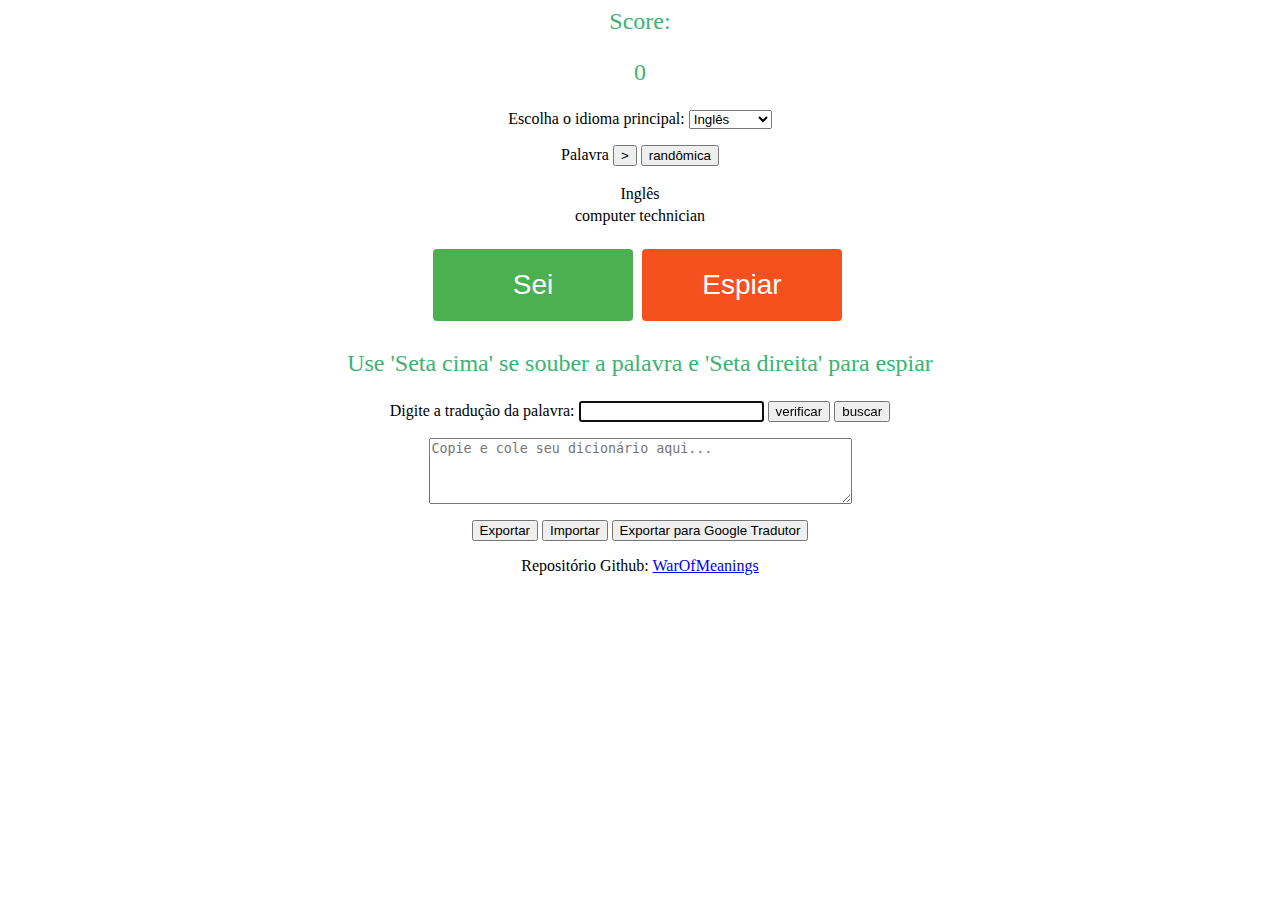
<file: warofmeanings.html>
<html>
	<head>
		<link rel="shortcut icon" href="images/magic.ico" type="image/x-icon">
		<title>
			ML War of Meanings
		</title>
		<meta charset="UTF-8">
    <link rel="stylesheet" href="style.css">
	</head>
	<body onKeyDown="if (event.which == 39) esquerda();" onKeyUp="if (event.which == 13) verificarPalavra(); if (event.which == 38) acertou('Se sabe parabéns!');  if (event.which == 39){ direita(); if(palavraNova) adicionarPalavraAtual(); }">
		<font size="5" color="mediumseagreen"><p align="center">Score: </p><p id="score" align="center">0</p></font>
		<p align="center">
		<label for="idioma">Escolha o idioma principal:</label>
		<select id="idioma" onchange="alterarIdioma();">
  			<option value="ingles" selected="selected">Inglês</option>
  			<option value="portugues">Português</option>
		</select>
		</p>
		<p align="center"><!--<input type=button value="<" onmousedown="esquerda();" onmouseup="esquerda(); document.getElementById('entradaVerifica').focus();">--> <!--Dicionário--> <!--<input type=button value=">" onmousedown="esquerda();" onmouseup="direita(); document.getElementById('entradaVerifica').focus();" onmouseleave="direita(); document.getElementById('entradaVerifica').focus();">--></p>
		<p align="center"><!--<input type=button value="<" onmousedown="esquerdapalavra();" onmouseup="document.getElementById('entradaVerifica').focus();">--> Palavra <input type=button value=">" onclick="direitapalavra(); document.getElementById('entradaVerifica').focus();"> <input type=button value="randômica" onclick="randomPalavra();"></p>
		<table align="center">
			<tr>
				<td id="celula1" align="center">
					
				</td>
			<tr>
				<td id="celula2" align="center">
					
				</td>
		</table>
		<p align="center"> <button class="button2" style="vertical-align:middle" onclick="acertou('Se sabe parabéns!');">Sei</button> <button class="button1" style="vertical-align:middle" onmousedown="adicionarPalavraAtual(); esquerda();" onmouseup="direita(); document.getElementById('entradaVerifica').focus();" onmouseleave="direita(); document.getElementById('entradaVerifica').focus();"><span>Espiar </span></button></p>
		<font size="5" color="mediumseagreen"><p align="center" id="saidaVerifica"></p></font>
		<font size="5" color="mediumseagreen"><p align="center" id="saidaGeral"></p></font>
		<p id="ponto" style="position: fixed; top: 420; left: 625; color: mediumseagreen; font-size: 20; visibility: hidden;">+1</p>

		<p align="center">Digite a tradução da palavra: <input id="entradaVerifica" type=text autocomplete="off"> <input type=button value="verificar" onclick="verificarPalavra(); document.getElementById('entradaVerifica').focus();"> <input type=button value="buscar" onmousedown="buscarsignificado();" onmouseup="direita(); document.getElementById('entradaVerifica').focus();" onmouseleave="direita(); document.getElementById('entradaVerifica').focus();"></p>
		<p align="center"><textarea id="arqdicionario" rows="4" cols="50" placeholder="Copie e cole seu dicionário aqui..."></textarea></p>
		<p align="center"> <input type=button value="Exportar" onclick="exportar();"> <input type=button value="Importar" onclick="importar();"> <input type=button value="Exportar para Google Tradutor" onclick="exportarParaGoogleTradutor();"> </p>
		<p align="center"> Repositório Github: <a href="https://github.com/adameverson/WarOfMeanings">WarOfMeanings</a> </p>		

    <script src="script.js"></script>
	</body>
</html>
</file>
<file: style.css>
.button1 {
  display: inline-block;
  border-radius: 4px;
  background-color: #f4511e;
  border: none;
  color: #FFFFFF;
  text-align: center;
  font-size: 28px;
  padding: 20px;
  width: 200px;
  transition: all 0.5s;
  cursor: pointer;
  margin: 5px;
}

.button1 span {
  cursor: pointer;
  display: inline-block;
  position: relative;
  transition: 0.5s;
}

.button1 span:after {
  content: '\00bb';
  position: absolute;
  opacity: 0;
  top: 0;
  right: -20px;
  transition: 0.5s;
}

.button1:hover span {
  padding-right: 25px;
}

.button1:hover span:after {
  opacity: 1;
  right: 0;
}

.button2 {
  border-radius: 4px;
  position: relative;
  background-color: #4CAF50;
  border: none;
  font-size: 28px;
  color: #FFFFFF;
  padding: 20px;
  width: 200px;
  text-align: center;
  transition-duration: 0.4s;
  text-decoration: none;
  overflow: hidden;
  cursor: pointer;
}

.button2:after {
  content: "";
  background: #f1f1f1;
  display: block;
  position: absolute;
  padding-top: 300%;
  padding-left: 350%;
  margin-left: -20px !important;
  margin-top: -120%;
  opacity: 0;
  transition: all 0.8s
}

.button2:active:after {
  padding: 0;
  margin: 0;
  opacity: 1;
  transition: 0s
}
</file>
